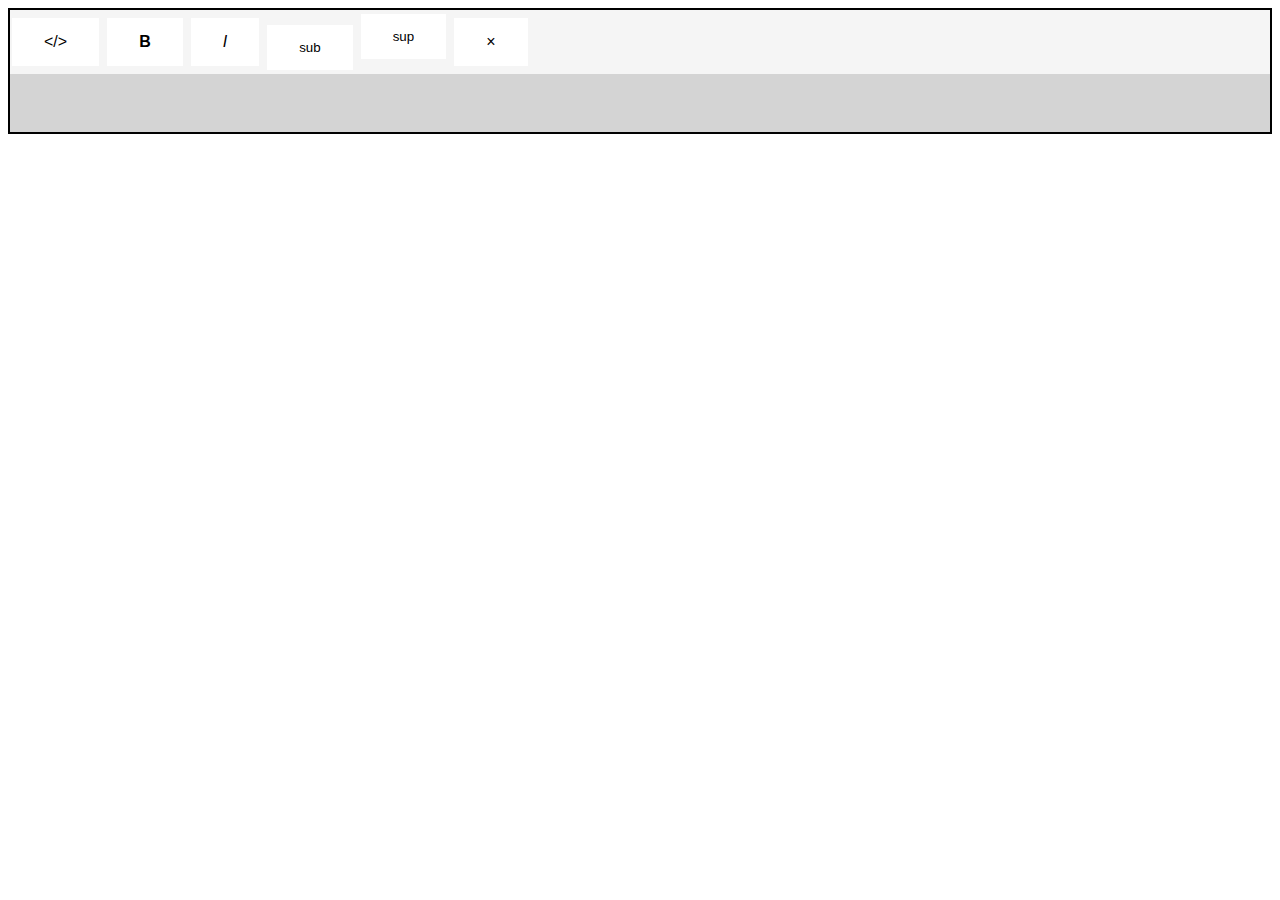
<file: wysi.html>
<style>
	#textedit,
	#edittext {
		background-color: #d4d4d4;
		padding-left: 10px;
		//border: 1px solid black;
		cursor: text;
		font-size: 50px;
		overflow-y: scroll;
		max-height: 500px;
	}

	#textedit {
		display: block;
	}

	#edittext {
		display: none;
	}

	#text {
		background-color: #f5f5f5;
		border: 2px solid black;
		max-height: 70%;
	}

	button {
		background-color: white;
		border: none;
		color: black;
		padding: 15px 32px;
		text-align: center;
		text-decoration: none;
		display: inline-block;
		font-size: 16px;
		margin: 4px 2px;
		cursor: pointer;
	}

	#btn:hover {
		background-color: gray;
	}

	#toolbar button:hover {
		background-color: gray;
	}

	#dropdown:hover div {
		display: block;
	}

	#dropdown div {
		display: none;
	}
</style>

<body onload="onloadfunction()">
	<div id="toolbar">
	</div>
	<div id="text">
		<div id="toolbar">
			<button id="btn" onclick="wysiwyg()" title="Vis html-kode">&lt;/&gt;</button>
        <button onclick="b()"><b>B</b></button>
        <button onclick="i()"><i>I</i></button>
        <button onclick="sub()"><sub>sub</sub></button>
        <button onclick="sup()"><sup>sup</sup></button>
        <button class="button" onclick="reset()" title="Nulltsill">&times;</button>
      </div>
      <div id="textedit"></div>
      <div id="edittext"></div>
    </div>
    <script>
      /*! jQuery v3.4.1 | (c) JS Foundation and other contributors | jquery.org/license */
!function(e,t){"use strict";"object"==typeof module&&"object"==typeof module.exports?module.exports=e.document?t(e,!0):function(e){if(!e.document)throw new Error("jQuery requires a window with a document");return t(e)}:t(e)}("undefined"!=typeof window?window:this,function(C,e){"use strict";var t=[],E=C.document,r=Object.getPrototypeOf,s=t.slice,g=t.concat,u=t.push,i=t.indexOf,n={},o=n.toString,v=n.hasOwnProperty,a=v.toString,l=a.call(Object),y={},m=function(e){return"function"==typeof e&&"number"!=typeof e.nodeType},x=function(e){return null!=e&&e===e.window},c={type:!0,src:!0,nonce:!0,noModule:!0};function b(e,t,n){var r,i,o=(n=n||E).createElement("script");if(o.text=e,t)for(r in c)(i=t[r]||t.getAttribute&&t.getAttribute(r))&&o.setAttribute(r,i);n.head.appendChild(o).parentNode.removeChild(o)}function w(e){return null==e?e+"":"object"==typeof e||"function"==typeof e?n[o.call(e)]||"object":typeof e}var f="3.4.1",k=function(e,t){return new k.fn.init(e,t)},p=/^[\s\uFEFF\xA0]+|[\s\uFEFF\xA0]+$/g;function d(e){var t=!!e&&"length"in e&&e.length,n=w(e);return!m(e)&&!x(e)&&("array"===n||0===t||"number"==typeof t&&0<t&&t-1 in e)}k.fn=k.prototype={jquery:f,constructor:k,length:0,toArray:function(){return s.call(this)},get:function(e){return null==e?s.call(this):e<0?this[e+this.length]:this[e]},pushStack:function(e){var t=k.merge(this.constructor(),e);return t.prevObject=this,t},each:function(e){return k.each(this,e)},map:function(n){return this.pushStack(k.map(this,function(e,t){return n.call(e,t,e)}))},slice:function(){return this.pushStack(s.apply(this,arguments))},first:function(){return this.eq(0)},last:function(){return this.eq(-1)},eq:function(e){var t=this.length,n=+e+(e<0?t:0);return this.pushStack(0<=n&&n<t?[this[n]]:[])},end:function(){return this.prevObject||this.constructor()},push:u,sort:t.sort,splice:t.splice},k.extend=k.fn.extend=function(){var e,t,n,r,i,o,a=arguments[0]||{},s=1,u=arguments.length,l=!1;for("boolean"==typeof a&&(l=a,a=arguments[s]||{},s++),"object"==typeof a||m(a)||(a={}),s===u&&(a=this,s--);s<u;s++)if(null!=(e=arguments[s]))for(t in e)r=e[t],"__proto__"!==t&&a!==r&&(l&&r&&(k.isPlainObject(r)||(i=Array.isArray(r)))?(n=a[t],o=i&&!Array.isArray(n)?[]:i||k.isPlainObject(n)?n:{},i=!1,a[t]=k.extend(l,o,r)):void 0!==r&&(a[t]=r));return a},k.extend({expando:"jQuery"+(f+Math.random()).replace(/\D/g,""),isReady:!0,error:function(e){throw new Error(e)},noop:function(){},isPlainObject:function(e){var t,n;return!(!e||"[object Object]"!==o.call(e))&&(!(t=r(e))||"function"==typeof(n=v.call(t,"constructor")&&t.constructor)&&a.call(n)===l)},isEmptyObject:function(e){var t;for(t in e)return!1;return!0},globalEval:function(e,t){b(e,{nonce:t&&t.nonce})},each:function(e,t){var n,r=0;if(d(e)){for(n=e.length;r<n;r++)if(!1===t.call(e[r],r,e[r]))break}else for(r in e)if(!1===t.call(e[r],r,e[r]))break;return e},trim:function(e){return null==e?"":(e+"").replace(p,"")},makeArray:function(e,t){var n=t||[];return null!=e&&(d(Object(e))?k.merge(n,"string"==typeof e?[e]:e):u.call(n,e)),n},inArray:function(e,t,n){return null==t?-1:i.call(t,e,n)},merge:function(e,t){for(var n=+t.length,r=0,i=e.length;r<n;r++)e[i++]=t[r];return e.length=i,e},grep:function(e,t,n){for(var r=[],i=0,o=e.length,a=!n;i<o;i++)!t(e[i],i)!==a&&r.push(e[i]);return r},map:function(e,t,n){var r,i,o=0,a=[];if(d(e))for(r=e.length;o<r;o++)null!=(i=t(e[o],o,n))&&a.push(i);else for(o in e)null!=(i=t(e[o],o,n))&&a.push(i);return g.apply([],a)},guid:1,support:y}),"function"==typeof Symbol&&(k.fn[Symbol.iterator]=t[Symbol.iterator]),k.each("Boolean Number String Function Array Date RegExp Object Error Symbol".split(" "),function(e,t){n["[object "+t+"]"]=t.toLowerCase()});var h=function(n){var e,d,b,o,i,h,f,g,w,u,l,T,C,a,E,v,s,c,y,k="sizzle"+1*new Date,m=n.document,S=0,r=0,p=ue(),x=ue(),N=ue(),A=ue(),D=function(e,t){return e===t&&(l=!0),0},j={}.hasOwnProperty,t=[],q=t.pop,L=t.push,H=t.push,O=t.slice,P=function(e,t){for(var n=0,r=e.length;n<r;n++)if(e[n]===t)return n;return-1},R="checked|selected|async|autofocus|autoplay|controls|defer|disabled|hidden|ismap|loop|multiple|open|readonly|required|scoped",M="[\\x20\\t\\r\\n\\f]",I="(?:\\\\.|[\\w-]|[^\0-\\xa0])+",W="\\["+M+"*("+I+")(?:"+M+"*([*^$|!~]?=)"+M+"*(?:'((?:\\\\.|[^\\\\'])*)'|\"((?:\\\\.|[^\\\\\"])*)\"|("+I+"))|)"+M+"*\\]",$=":("+I+")(?:\\((('((?:\\\\.|[^\\\\'])*)'|\"((?:\\\\.|[^\\\\\"])*)\")|((?:\\\\.|[^\\\\()[\\]]|"+W+")*)|.*)\\)|)",F=new RegExp(M+"+","g"),B=new RegExp("^"+M+"+|((?:^|[^\\\\])(?:\\\\.)*)"+M+"+$","g"),_=new RegExp("^"+M+"*,"+M+"*"),z=new RegExp("^"+M+"*([>+~]|"+M+")"+M+"*"),U=new RegExp(M+"|>"),X=new RegExp($),V=new RegExp("^"+I+"$"),G={ID:new RegExp("^#("+I+")"),CLASS:new RegExp("^\\.("+I+")"),TAG:new RegExp("^("+I+"|[*])"),ATTR:new RegExp("^"+W),PSEUDO:new RegExp("^"+$),CHILD:new RegExp("^:(only|first|last|nth|nth-last)-(child|of-type)(?:\\("+M+"*(even|odd|(([+-]|)(\\d*)n|)"+M+"*(?:([+-]|)"+M+"*(\\d+)|))"+M+"*\\)|)","i"),bool:new RegExp("^(?:"+R+")$","i"),needsContext:new RegExp("^"+M+"*[>+~]|:(even|odd|eq|gt|lt|nth|first|last)(?:\\("+M+"*((?:-\\d)?\\d*)"+M+"*\\)|)(?=[^-]|$)","i")},Y=/HTML$/i,Q=/^(?:input|select|textarea|button)$/i,J=/^h\d$/i,K=/^[^{]+\{\s*\[native \w/,Z=/^(?:#([\w-]+)|(\w+)|\.([\w-]+))$/,ee=/[+~]/,te=new RegExp("\\\\([\\da-f]{1,6}"+M+"?|("+M+")|.)","ig"),ne=function(e,t,n){var r="0x"+t-65536;return r!=r||n?t:r<0?String.fromCharCode(r+65536):String.fromCharCode(r>>10|55296,1023&r|56320)},re=/([\0-\x1f\x7f]|^-?\d)|^-$|[^\0-\x1f\x7f-\uFFFF\w-]/g,ie=function(e,t){return t?"\0"===e?"\ufffd":e.slice(0,-1)+"\\"+e.charCodeAt(e.length-1).toString(16)+" ":"\\"+e},oe=function(){T()},ae=be(function(e){return!0===e.disabled&&"fieldset"===e.nodeName.toLowerCase()},{dir:"parentNode",next:"legend"});try{H.apply(t=O.call(m.childNodes),m.childNodes),t[m.childNodes.length].nodeType}catch(e){H={apply:t.length?function(e,t){L.apply(e,O.call(t))}:function(e,t){var n=e.length,r=0;while(e[n++]=t[r++]);e.length=n-1}}}function se(t,e,n,r){var i,o,a,s,u,l,c,f=e&&e.ownerDocument,p=e?e.nodeType:9;if(n=n||[],"string"!=typeof t||!t||1!==p&&9!==p&&11!==p)return n;if(!r&&((e?e.ownerDocument||e:m)!==C&&T(e),e=e||C,E)){if(11!==p&&(u=Z.exec(t)))if(i=u[1]){if(9===p){if(!(a=e.getElementById(i)))return n;if(a.id===i)return n.push(a),n}else if(f&&(a=f.getElementById(i))&&y(e,a)&&a.id===i)return n.push(a),n}else{if(u[2])return H.apply(n,e.getElementsByTagName(t)),n;if((i=u[3])&&d.getElementsByClassName&&e.getElementsByClassName)return H.apply(n,e.getElementsByClassName(i)),n}if(d.qsa&&!A[t+" "]&&(!v||!v.test(t))&&(1!==p||"object"!==e.nodeName.toLowerCase())){if(c=t,f=e,1===p&&U.test(t)){(s=e.getAttribute("id"))?s=s.replace(re,ie):e.setAttribute("id",s=k),o=(l=h(t)).length;while(o--)l[o]="#"+s+" "+xe(l[o]);c=l.join(","),f=ee.test(t)&&ye(e.parentNode)||e}try{return H.apply(n,f.querySelectorAll(c)),n}catch(e){A(t,!0)}finally{s===k&&e.removeAttribute("id")}}}return g(t.replace(B,"$1"),e,n,r)}function ue(){var r=[];return function e(t,n){return r.push(t+" ")>b.cacheLength&&delete e[r.shift()],e[t+" "]=n}}function le(e){return e[k]=!0,e}function ce(e){var t=C.createElement("fieldset");try{return!!e(t)}catch(e){return!1}finally{t.parentNode&&t.parentNode.removeChild(t),t=null}}function fe(e,t){var n=e.split("|"),r=n.length;while(r--)b.attrHandle[n[r]]=t}function pe(e,t){var n=t&&e,r=n&&1===e.nodeType&&1===t.nodeType&&e.sourceIndex-t.sourceIndex;if(r)return r;if(n)while(n=n.nextSibling)if(n===t)return-1;return e?1:-1}function de(t){return function(e){return"input"===e.nodeName.toLowerCase()&&e.type===t}}function he(n){return function(e){var t=e.nodeName.toLowerCase();return("input"===t||"button"===t)&&e.type===n}}function ge(t){return function(e){return"form"in e?e.parentNode&&!1===e.disabled?"label"in e?"label"in e.parentNode?e.parentNode.disabled===t:e.disabled===t:e.isDisabled===t||e.isDisabled!==!t&&ae(e)===t:e.disabled===t:"label"in e&&e.disabled===t}}function ve(a){return le(function(o){return o=+o,le(function(e,t){var n,r=a([],e.length,o),i=r.length;while(i--)e[n=r[i]]&&(e[n]=!(t[n]=e[n]))})})}function ye(e){return e&&"undefined"!=typeof e.getElementsByTagName&&e}for(e in d=se.support={},i=se.isXML=function(e){var t=e.namespaceURI,n=(e.ownerDocument||e).documentElement;return!Y.test(t||n&&n.nodeName||"HTML")},T=se.setDocument=function(e){var t,n,r=e?e.ownerDocument||e:m;return r!==C&&9===r.nodeType&&r.documentElement&&(a=(C=r).documentElement,E=!i(C),m!==C&&(n=C.defaultView)&&n.top!==n&&(n.addEventListener?n.addEventListener("unload",oe,!1):n.attachEvent&&n.attachEvent("onunload",oe)),d.attributes=ce(function(e){return e.className="i",!e.getAttribute("className")}),d.getElementsByTagName=ce(function(e){return e.appendChild(C.createComment("")),!e.getElementsByTagName("*").length}),d.getElementsByClassName=K.test(C.getElementsByClassName),d.getById=ce(function(e){return a.appendChild(e).id=k,!C.getElementsByName||!C.getElementsByName(k).length}),d.getById?(b.filter.ID=function(e){var t=e.replace(te,ne);return function(e){return e.getAttribute("id")===t}},b.find.ID=function(e,t){if("undefined"!=typeof t.getElementById&&E){var n=t.getElementById(e);return n?[n]:[]}}):(b.filter.ID=function(e){var n=e.replace(te,ne);return function(e){var t="undefined"!=typeof e.getAttributeNode&&e.getAttributeNode("id");return t&&t.value===n}},b.find.ID=function(e,t){if("undefined"!=typeof t.getElementById&&E){var n,r,i,o=t.getElementById(e);if(o){if((n=o.getAttributeNode("id"))&&n.value===e)return[o];i=t.getElementsByName(e),r=0;while(o=i[r++])if((n=o.getAttributeNode("id"))&&n.value===e)return[o]}return[]}}),b.find.TAG=d.getElementsByTagName?function(e,t){return"undefined"!=typeof t.getElementsByTagName?t.getElementsByTagName(e):d.qsa?t.querySelectorAll(e):void 0}:function(e,t){var n,r=[],i=0,o=t.getElementsByTagName(e);if("*"===e){while(n=o[i++])1===n.nodeType&&r.push(n);return r}return o},b.find.CLASS=d.getElementsByClassName&&function(e,t){if("undefined"!=typeof t.getElementsByClassName&&E)return t.getElementsByClassName(e)},s=[],v=[],(d.qsa=K.test(C.querySelectorAll))&&(ce(function(e){a.appendChild(e).innerHTML="<a id='"+k+"'></a><select id='"+k+"-\r\\' msallowcapture=''><option selected=''></option></select>",e.querySelectorAll("[msallowcapture^='']").length&&v.push("[*^$]="+M+"*(?:''|\"\")"),e.querySelectorAll("[selected]").length||v.push("\\["+M+"*(?:value|"+R+")"),e.querySelectorAll("[id~="+k+"-]").length||v.push("~="),e.querySelectorAll(":checked").length||v.push(":checked"),e.querySelectorAll("a#"+k+"+*").length||v.push(".#.+[+~]")}),ce(function(e){e.innerHTML="<a href='' disabled='disabled'></a><select disabled='disabled'><option/></select>";var t=C.createElement("input");t.setAttribute("type","hidden"),e.appendChild(t).setAttribute("name","D"),e.querySelectorAll("[name=d]").length&&v.push("name"+M+"*[*^$|!~]?="),2!==e.querySelectorAll(":enabled").length&&v.push(":enabled",":disabled"),a.appendChild(e).disabled=!0,2!==e.querySelectorAll(":disabled").length&&v.push(":enabled",":disabled"),e.querySelectorAll("*,:x"),v.push(",.*:")})),(d.matchesSelector=K.test(c=a.matches||a.webkitMatchesSelector||a.mozMatchesSelector||a.oMatchesSelector||a.msMatchesSelector))&&ce(function(e){d.disconnectedMatch=c.call(e,"*"),c.call(e,"[s!='']:x"),s.push("!=",$)}),v=v.length&&new RegExp(v.join("|")),s=s.length&&new RegExp(s.join("|")),t=K.test(a.compareDocumentPosition),y=t||K.test(a.contains)?function(e,t){var n=9===e.nodeType?e.documentElement:e,r=t&&t.parentNode;return e===r||!(!r||1!==r.nodeType||!(n.contains?n.contains(r):e.compareDocumentPosition&&16&e.compareDocumentPosition(r)))}:function(e,t){if(t)while(t=t.parentNode)if(t===e)return!0;return!1},D=t?function(e,t){if(e===t)return l=!0,0;var n=!e.compareDocumentPosition-!t.compareDocumentPosition;return n||(1&(n=(e.ownerDocument||e)===(t.ownerDocument||t)?e.compareDocumentPosition(t):1)||!d.sortDetached&&t.compareDocumentPosition(e)===n?e===C||e.ownerDocument===m&&y(m,e)?-1:t===C||t.ownerDocument===m&&y(m,t)?1:u?P(u,e)-P(u,t):0:4&n?-1:1)}:function(e,t){if(e===t)return l=!0,0;var n,r=0,i=e.parentNode,o=t.parentNode,a=[e],s=[t];if(!i||!o)return e===C?-1:t===C?1:i?-1:o?1:u?P(u,e)-P(u,t):0;if(i===o)return pe(e,t);n=e;while(n=n.parentNode)a.unshift(n);n=t;while(n=n.parentNode)s.unshift(n);while(a[r]===s[r])r++;return r?pe(a[r],s[r]):a[r]===m?-1:s[r]===m?1:0}),C},se.matches=function(e,t){return se(e,null,null,t)},se.matchesSelector=function(e,t){if((e.ownerDocument||e)!==C&&T(e),d.matchesSelector&&E&&!A[t+" "]&&(!s||!s.test(t))&&(!v||!v.test(t)))try{var n=c.call(e,t);if(n||d.disconnectedMatch||e.document&&11!==e.document.nodeType)return n}catch(e){A(t,!0)}return 0<se(t,C,null,[e]).length},se.contains=function(e,t){return(e.ownerDocument||e)!==C&&T(e),y(e,t)},se.attr=function(e,t){(e.ownerDocument||e)!==C&&T(e);var n=b.attrHandle[t.toLowerCase()],r=n&&j.call(b.attrHandle,t.toLowerCase())?n(e,t,!E):void 0;return void 0!==r?r:d.attributes||!E?e.getAttribute(t):(r=e.getAttributeNode(t))&&r.specified?r.value:null},se.escape=function(e){return(e+"").replace(re,ie)},se.error=function(e){throw new Error("Syntax error, unrecognized expression: "+e)},se.uniqueSort=function(e){var t,n=[],r=0,i=0;if(l=!d.detectDuplicates,u=!d.sortStable&&e.slice(0),e.sort(D),l){while(t=e[i++])t===e[i]&&(r=n.push(i));while(r--)e.splice(n[r],1)}return u=null,e},o=se.getText=function(e){var t,n="",r=0,i=e.nodeType;if(i){if(1===i||9===i||11===i){if("string"==typeof e.textContent)return e.textContent;for(e=e.firstChild;e;e=e.nextSibling)n+=o(e)}else if(3===i||4===i)return e.nodeValue}else while(t=e[r++])n+=o(t);return n},(b=se.selectors={cacheLength:50,createPseudo:le,match:G,attrHandle:{},find:{},relative:{">":{dir:"parentNode",first:!0}," ":{dir:"parentNode"},"+":{dir:"previousSibling",first:!0},"~":{dir:"previousSibling"}},preFilter:{ATTR:function(e){return e[1]=e[1].replace(te,ne),e[3]=(e[3]||e[4]||e[5]||"").replace(te,ne),"~="===e[2]&&(e[3]=" "+e[3]+" "),e.slice(0,4)},CHILD:function(e){return e[1]=e[1].toLowerCase(),"nth"===e[1].slice(0,3)?(e[3]||se.error(e[0]),e[4]=+(e[4]?e[5]+(e[6]||1):2*("even"===e[3]||"odd"===e[3])),e[5]=+(e[7]+e[8]||"odd"===e[3])):e[3]&&se.error(e[0]),e},PSEUDO:function(e){var t,n=!e[6]&&e[2];return G.CHILD.test(e[0])?null:(e[3]?e[2]=e[4]||e[5]||"":n&&X.test(n)&&(t=h(n,!0))&&(t=n.indexOf(")",n.length-t)-n.length)&&(e[0]=e[0].slice(0,t),e[2]=n.slice(0,t)),e.slice(0,3))}},filter:{TAG:function(e){var t=e.replace(te,ne).toLowerCase();return"*"===e?function(){return!0}:function(e){return e.nodeName&&e.nodeName.toLowerCase()===t}},CLASS:function(e){var t=p[e+" "];return t||(t=new RegExp("(^|"+M+")"+e+"("+M+"|$)"))&&p(e,function(e){return t.test("string"==typeof e.className&&e.className||"undefined"!=typeof e.getAttribute&&e.getAttribute("class")||"")})},ATTR:function(n,r,i){return function(e){var t=se.attr(e,n);return null==t?"!="===r:!r||(t+="","="===r?t===i:"!="===r?t!==i:"^="===r?i&&0===t.indexOf(i):"*="===r?i&&-1<t.indexOf(i):"$="===r?i&&t.slice(-i.length)===i:"~="===r?-1<(" "+t.replace(F," ")+" ").indexOf(i):"|="===r&&(t===i||t.slice(0,i.length+1)===i+"-"))}},CHILD:function(h,e,t,g,v){var y="nth"!==h.slice(0,3),m="last"!==h.slice(-4),x="of-type"===e;return 1===g&&0===v?function(e){return!!e.parentNode}:function(e,t,n){var r,i,o,a,s,u,l=y!==m?"nextSibling":"previousSibling",c=e.parentNode,f=x&&e.nodeName.toLowerCase(),p=!n&&!x,d=!1;if(c){if(y){while(l){a=e;while(a=a[l])if(x?a.nodeName.toLowerCase()===f:1===a.nodeType)return!1;u=l="only"===h&&!u&&"nextSibling"}return!0}if(u=[m?c.firstChild:c.lastChild],m&&p){d=(s=(r=(i=(o=(a=c)[k]||(a[k]={}))[a.uniqueID]||(o[a.uniqueID]={}))[h]||[])[0]===S&&r[1])&&r[2],a=s&&c.childNodes[s];while(a=++s&&a&&a[l]||(d=s=0)||u.pop())if(1===a.nodeType&&++d&&a===e){i[h]=[S,s,d];break}}else if(p&&(d=s=(r=(i=(o=(a=e)[k]||(a[k]={}))[a.uniqueID]||(o[a.uniqueID]={}))[h]||[])[0]===S&&r[1]),!1===d)while(a=++s&&a&&a[l]||(d=s=0)||u.pop())if((x?a.nodeName.toLowerCase()===f:1===a.nodeType)&&++d&&(p&&((i=(o=a[k]||(a[k]={}))[a.uniqueID]||(o[a.uniqueID]={}))[h]=[S,d]),a===e))break;return(d-=v)===g||d%g==0&&0<=d/g}}},PSEUDO:function(e,o){var t,a=b.pseudos[e]||b.setFilters[e.toLowerCase()]||se.error("unsupported pseudo: "+e);return a[k]?a(o):1<a.length?(t=[e,e,"",o],b.setFilters.hasOwnProperty(e.toLowerCase())?le(function(e,t){var n,r=a(e,o),i=r.length;while(i--)e[n=P(e,r[i])]=!(t[n]=r[i])}):function(e){return a(e,0,t)}):a}},pseudos:{not:le(function(e){var r=[],i=[],s=f(e.replace(B,"$1"));return s[k]?le(function(e,t,n,r){var i,o=s(e,null,r,[]),a=e.length;while(a--)(i=o[a])&&(e[a]=!(t[a]=i))}):function(e,t,n){return r[0]=e,s(r,null,n,i),r[0]=null,!i.pop()}}),has:le(function(t){return function(e){return 0<se(t,e).length}}),contains:le(function(t){return t=t.replace(te,ne),function(e){return-1<(e.textContent||o(e)).indexOf(t)}}),lang:le(function(n){return V.test(n||"")||se.error("unsupported lang: "+n),n=n.replace(te,ne).toLowerCase(),function(e){var t;do{if(t=E?e.lang:e.getAttribute("xml:lang")||e.getAttribute("lang"))return(t=t.toLowerCase())===n||0===t.indexOf(n+"-")}while((e=e.parentNode)&&1===e.nodeType);return!1}}),target:function(e){var t=n.location&&n.location.hash;return t&&t.slice(1)===e.id},root:function(e){return e===a},focus:function(e){return e===C.activeElement&&(!C.hasFocus||C.hasFocus())&&!!(e.type||e.href||~e.tabIndex)},enabled:ge(!1),disabled:ge(!0),checked:function(e){var t=e.nodeName.toLowerCase();return"input"===t&&!!e.checked||"option"===t&&!!e.selected},selected:function(e){return e.parentNode&&e.parentNode.selectedIndex,!0===e.selected},empty:function(e){for(e=e.firstChild;e;e=e.nextSibling)if(e.nodeType<6)return!1;return!0},parent:function(e){return!b.pseudos.empty(e)},header:function(e){return J.test(e.nodeName)},input:function(e){return Q.test(e.nodeName)},button:function(e){var t=e.nodeName.toLowerCase();return"input"===t&&"button"===e.type||"button"===t},text:function(e){var t;return"input"===e.nodeName.toLowerCase()&&"text"===e.type&&(null==(t=e.getAttribute("type"))||"text"===t.toLowerCase())},first:ve(function(){return[0]}),last:ve(function(e,t){return[t-1]}),eq:ve(function(e,t,n){return[n<0?n+t:n]}),even:ve(function(e,t){for(var n=0;n<t;n+=2)e.push(n);return e}),odd:ve(function(e,t){for(var n=1;n<t;n+=2)e.push(n);return e}),lt:ve(function(e,t,n){for(var r=n<0?n+t:t<n?t:n;0<=--r;)e.push(r);return e}),gt:ve(function(e,t,n){for(var r=n<0?n+t:n;++r<t;)e.push(r);return e})}}).pseudos.nth=b.pseudos.eq,{radio:!0,checkbox:!0,file:!0,password:!0,image:!0})b.pseudos[e]=de(e);for(e in{submit:!0,reset:!0})b.pseudos[e]=he(e);function me(){}function xe(e){for(var t=0,n=e.length,r="";t<n;t++)r+=e[t].value;return r}function be(s,e,t){var u=e.dir,l=e.next,c=l||u,f=t&&"parentNode"===c,p=r++;return e.first?function(e,t,n){while(e=e[u])if(1===e.nodeType||f)return s(e,t,n);return!1}:function(e,t,n){var r,i,o,a=[S,p];if(n){while(e=e[u])if((1===e.nodeType||f)&&s(e,t,n))return!0}else while(e=e[u])if(1===e.nodeType||f)if(i=(o=e[k]||(e[k]={}))[e.uniqueID]||(o[e.uniqueID]={}),l&&l===e.nodeName.toLowerCase())e=e[u]||e;else{if((r=i[c])&&r[0]===S&&r[1]===p)return a[2]=r[2];if((i[c]=a)[2]=s(e,t,n))return!0}return!1}}function we(i){return 1<i.length?function(e,t,n){var r=i.length;while(r--)if(!i[r](e,t,n))return!1;return!0}:i[0]}function Te(e,t,n,r,i){for(var o,a=[],s=0,u=e.length,l=null!=t;s<u;s++)(o=e[s])&&(n&&!n(o,r,i)||(a.push(o),l&&t.push(s)));return a}function Ce(d,h,g,v,y,e){return v&&!v[k]&&(v=Ce(v)),y&&!y[k]&&(y=Ce(y,e)),le(function(e,t,n,r){var i,o,a,s=[],u=[],l=t.length,c=e||function(e,t,n){for(var r=0,i=t.length;r<i;r++)se(e,t[r],n);return n}(h||"*",n.nodeType?[n]:n,[]),f=!d||!e&&h?c:Te(c,s,d,n,r),p=g?y||(e?d:l||v)?[]:t:f;if(g&&g(f,p,n,r),v){i=Te(p,u),v(i,[],n,r),o=i.length;while(o--)(a=i[o])&&(p[u[o]]=!(f[u[o]]=a))}if(e){if(y||d){if(y){i=[],o=p.length;while(o--)(a=p[o])&&i.push(f[o]=a);y(null,p=[],i,r)}o=p.length;while(o--)(a=p[o])&&-1<(i=y?P(e,a):s[o])&&(e[i]=!(t[i]=a))}}else p=Te(p===t?p.splice(l,p.length):p),y?y(null,t,p,r):H.apply(t,p)})}function Ee(e){for(var i,t,n,r=e.length,o=b.relative[e[0].type],a=o||b.relative[" "],s=o?1:0,u=be(function(e){return e===i},a,!0),l=be(function(e){return-1<P(i,e)},a,!0),c=[function(e,t,n){var r=!o&&(n||t!==w)||((i=t).nodeType?u(e,t,n):l(e,t,n));return i=null,r}];s<r;s++)if(t=b.relative[e[s].type])c=[be(we(c),t)];else{if((t=b.filter[e[s].type].apply(null,e[s].matches))[k]){for(n=++s;n<r;n++)if(b.relative[e[n].type])break;return Ce(1<s&&we(c),1<s&&xe(e.slice(0,s-1).concat({value:" "===e[s-2].type?"*":""})).replace(B,"$1"),t,s<n&&Ee(e.slice(s,n)),n<r&&Ee(e=e.slice(n)),n<r&&xe(e))}c.push(t)}return we(c)}return me.prototype=b.filters=b.pseudos,b.setFilters=new me,h=se.tokenize=function(e,t){var n,r,i,o,a,s,u,l=x[e+" "];if(l)return t?0:l.slice(0);a=e,s=[],u=b.preFilter;while(a){for(o in n&&!(r=_.exec(a))||(r&&(a=a.slice(r[0].length)||a),s.push(i=[])),n=!1,(r=z.exec(a))&&(n=r.shift(),i.push({value:n,type:r[0].replace(B," ")}),a=a.slice(n.length)),b.filter)!(r=G[o].exec(a))||u[o]&&!(r=u[o](r))||(n=r.shift(),i.push({value:n,type:o,matches:r}),a=a.slice(n.length));if(!n)break}return t?a.length:a?se.error(e):x(e,s).slice(0)},f=se.compile=function(e,t){var n,v,y,m,x,r,i=[],o=[],a=N[e+" "];if(!a){t||(t=h(e)),n=t.length;while(n--)(a=Ee(t[n]))[k]?i.push(a):o.push(a);(a=N(e,(v=o,m=0<(y=i).length,x=0<v.length,r=function(e,t,n,r,i){var o,a,s,u=0,l="0",c=e&&[],f=[],p=w,d=e||x&&b.find.TAG("*",i),h=S+=null==p?1:Math.random()||.1,g=d.length;for(i&&(w=t===C||t||i);l!==g&&null!=(o=d[l]);l++){if(x&&o){a=0,t||o.ownerDocument===C||(T(o),n=!E);while(s=v[a++])if(s(o,t||C,n)){r.push(o);break}i&&(S=h)}m&&((o=!s&&o)&&u--,e&&c.push(o))}if(u+=l,m&&l!==u){a=0;while(s=y[a++])s(c,f,t,n);if(e){if(0<u)while(l--)c[l]||f[l]||(f[l]=q.call(r));f=Te(f)}H.apply(r,f),i&&!e&&0<f.length&&1<u+y.length&&se.uniqueSort(r)}return i&&(S=h,w=p),c},m?le(r):r))).selector=e}return a},g=se.select=function(e,t,n,r){var i,o,a,s,u,l="function"==typeof e&&e,c=!r&&h(e=l.selector||e);if(n=n||[],1===c.length){if(2<(o=c[0]=c[0].slice(0)).length&&"ID"===(a=o[0]).type&&9===t.nodeType&&E&&b.relative[o[1].type]){if(!(t=(b.find.ID(a.matches[0].replace(te,ne),t)||[])[0]))return n;l&&(t=t.parentNode),e=e.slice(o.shift().value.length)}i=G.needsContext.test(e)?0:o.length;while(i--){if(a=o[i],b.relative[s=a.type])break;if((u=b.find[s])&&(r=u(a.matches[0].replace(te,ne),ee.test(o[0].type)&&ye(t.parentNode)||t))){if(o.splice(i,1),!(e=r.length&&xe(o)))return H.apply(n,r),n;break}}}return(l||f(e,c))(r,t,!E,n,!t||ee.test(e)&&ye(t.parentNode)||t),n},d.sortStable=k.split("").sort(D).join("")===k,d.detectDuplicates=!!l,T(),d.sortDetached=ce(function(e){return 1&e.compareDocumentPosition(C.createElement("fieldset"))}),ce(function(e){return e.innerHTML="<a href='#'></a>","#"===e.firstChild.getAttribute("href")})||fe("type|href|height|width",function(e,t,n){if(!n)return e.getAttribute(t,"type"===t.toLowerCase()?1:2)}),d.attributes&&ce(function(e){return e.innerHTML="<input/>",e.firstChild.setAttribute("value",""),""===e.firstChild.getAttribute("value")})||fe("value",function(e,t,n){if(!n&&"input"===e.nodeName.toLowerCase())return e.defaultValue}),ce(function(e){return null==e.getAttribute("disabled")})||fe(R,function(e,t,n){var r;if(!n)return!0===e[t]?t.toLowerCase():(r=e.getAttributeNode(t))&&r.specified?r.value:null}),se}(C);k.find=h,k.expr=h.selectors,k.expr[":"]=k.expr.pseudos,k.uniqueSort=k.unique=h.uniqueSort,k.text=h.getText,k.isXMLDoc=h.isXML,k.contains=h.contains,k.escapeSelector=h.escape;var T=function(e,t,n){var r=[],i=void 0!==n;while((e=e[t])&&9!==e.nodeType)if(1===e.nodeType){if(i&&k(e).is(n))break;r.push(e)}return r},S=function(e,t){for(var n=[];e;e=e.nextSibling)1===e.nodeType&&e!==t&&n.push(e);return n},N=k.expr.match.needsContext;function A(e,t){return e.nodeName&&e.nodeName.toLowerCase()===t.toLowerCase()}var D=/^<([a-z][^\/\0>:\x20\t\r\n\f]*)[\x20\t\r\n\f]*\/?>(?:<\/\1>|)$/i;function j(e,n,r){return m(n)?k.grep(e,function(e,t){return!!n.call(e,t,e)!==r}):n.nodeType?k.grep(e,function(e){return e===n!==r}):"string"!=typeof n?k.grep(e,function(e){return-1<i.call(n,e)!==r}):k.filter(n,e,r)}k.filter=function(e,t,n){var r=t[0];return n&&(e=":not("+e+")"),1===t.length&&1===r.nodeType?k.find.matchesSelector(r,e)?[r]:[]:k.find.matches(e,k.grep(t,function(e){return 1===e.nodeType}))},k.fn.extend({find:function(e){var t,n,r=this.length,i=this;if("string"!=typeof e)return this.pushStack(k(e).filter(function(){for(t=0;t<r;t++)if(k.contains(i[t],this))return!0}));for(n=this.pushStack([]),t=0;t<r;t++)k.find(e,i[t],n);return 1<r?k.uniqueSort(n):n},filter:function(e){return this.pushStack(j(this,e||[],!1))},not:function(e){return this.pushStack(j(this,e||[],!0))},is:function(e){return!!j(this,"string"==typeof e&&N.test(e)?k(e):e||[],!1).length}});var q,L=/^(?:\s*(<[\w\W]+>)[^>]*|#([\w-]+))$/;(k.fn.init=function(e,t,n){var r,i;if(!e)return this;if(n=n||q,"string"==typeof e){if(!(r="<"===e[0]&&">"===e[e.length-1]&&3<=e.length?[null,e,null]:L.exec(e))||!r[1]&&t)return!t||t.jquery?(t||n).find(e):this.constructor(t).find(e);if(r[1]){if(t=t instanceof k?t[0]:t,k.merge(this,k.parseHTML(r[1],t&&t.nodeType?t.ownerDocument||t:E,!0)),D.test(r[1])&&k.isPlainObject(t))for(r in t)m(this[r])?this[r](t[r]):this.attr(r,t[r]);return this}return(i=E.getElementById(r[2]))&&(this[0]=i,this.length=1),this}return e.nodeType?(this[0]=e,this.length=1,this):m(e)?void 0!==n.ready?n.ready(e):e(k):k.makeArray(e,this)}).prototype=k.fn,q=k(E);var H=/^(?:parents|prev(?:Until|All))/,O={children:!0,contents:!0,next:!0,prev:!0};function P(e,t){while((e=e[t])&&1!==e.nodeType);return e}k.fn.extend({has:function(e){var t=k(e,this),n=t.length;return this.filter(function(){for(var e=0;e<n;e++)if(k.contains(this,t[e]))return!0})},closest:function(e,t){var n,r=0,i=this.length,o=[],a="string"!=typeof e&&k(e);if(!N.test(e))for(;r<i;r++)for(n=this[r];n&&n!==t;n=n.parentNode)if(n.nodeType<11&&(a?-1<a.index(n):1===n.nodeType&&k.find.matchesSelector(n,e))){o.push(n);break}return this.pushStack(1<o.length?k.uniqueSort(o):o)},index:function(e){return e?"string"==typeof e?i.call(k(e),this[0]):i.call(this,e.jquery?e[0]:e):this[0]&&this[0].parentNode?this.first().prevAll().length:-1},add:function(e,t){return this.pushStack(k.uniqueSort(k.merge(this.get(),k(e,t))))},addBack:function(e){return this.add(null==e?this.prevObject:this.prevObject.filter(e))}}),k.each({parent:function(e){var t=e.parentNode;return t&&11!==t.nodeType?t:null},parents:function(e){return T(e,"parentNode")},parentsUntil:function(e,t,n){return T(e,"parentNode",n)},next:function(e){return P(e,"nextSibling")},prev:function(e){return P(e,"previousSibling")},nextAll:function(e){return T(e,"nextSibling")},prevAll:function(e){return T(e,"previousSibling")},nextUntil:function(e,t,n){return T(e,"nextSibling",n)},prevUntil:function(e,t,n){return T(e,"previousSibling",n)},siblings:function(e){return S((e.parentNode||{}).firstChild,e)},children:function(e){return S(e.firstChild)},contents:function(e){return"undefined"!=typeof e.contentDocument?e.contentDocument:(A(e,"template")&&(e=e.content||e),k.merge([],e.childNodes))}},function(r,i){k.fn[r]=function(e,t){var n=k.map(this,i,e);return"Until"!==r.slice(-5)&&(t=e),t&&"string"==typeof t&&(n=k.filter(t,n)),1<this.length&&(O[r]||k.uniqueSort(n),H.test(r)&&n.reverse()),this.pushStack(n)}});var R=/[^\x20\t\r\n\f]+/g;function M(e){return e}function I(e){throw e}function W(e,t,n,r){var i;try{e&&m(i=e.promise)?i.call(e).done(t).fail(n):e&&m(i=e.then)?i.call(e,t,n):t.apply(void 0,[e].slice(r))}catch(e){n.apply(void 0,[e])}}k.Callbacks=function(r){var e,n;r="string"==typeof r?(e=r,n={},k.each(e.match(R)||[],function(e,t){n[t]=!0}),n):k.extend({},r);var i,t,o,a,s=[],u=[],l=-1,c=function(){for(a=a||r.once,o=i=!0;u.length;l=-1){t=u.shift();while(++l<s.length)!1===s[l].apply(t[0],t[1])&&r.stopOnFalse&&(l=s.length,t=!1)}r.memory||(t=!1),i=!1,a&&(s=t?[]:"")},f={add:function(){return s&&(t&&!i&&(l=s.length-1,u.push(t)),function n(e){k.each(e,function(e,t){m(t)?r.unique&&f.has(t)||s.push(t):t&&t.length&&"string"!==w(t)&&n(t)})}(arguments),t&&!i&&c()),this},remove:function(){return k.each(arguments,function(e,t){var n;while(-1<(n=k.inArray(t,s,n)))s.splice(n,1),n<=l&&l--}),this},has:function(e){return e?-1<k.inArray(e,s):0<s.length},empty:function(){return s&&(s=[]),this},disable:function(){return a=u=[],s=t="",this},disabled:function(){return!s},lock:function(){return a=u=[],t||i||(s=t=""),this},locked:function(){return!!a},fireWith:function(e,t){return a||(t=[e,(t=t||[]).slice?t.slice():t],u.push(t),i||c()),this},fire:function(){return f.fireWith(this,arguments),this},fired:function(){return!!o}};return f},k.extend({Deferred:function(e){var o=[["notify","progress",k.Callbacks("memory"),k.Callbacks("memory"),2],["resolve","done",k.Callbacks("once memory"),k.Callbacks("once memory"),0,"resolved"],["reject","fail",k.Callbacks("once memory"),k.Callbacks("once memory"),1,"rejected"]],i="pending",a={state:function(){return i},always:function(){return s.done(arguments).fail(arguments),this},"catch":function(e){return a.then(null,e)},pipe:function(){var i=arguments;return k.Deferred(function(r){k.each(o,function(e,t){var n=m(i[t[4]])&&i[t[4]];s[t[1]](function(){var e=n&&n.apply(this,arguments);e&&m(e.promise)?e.promise().progress(r.notify).done(r.resolve).fail(r.reject):r[t[0]+"With"](this,n?[e]:arguments)})}),i=null}).promise()},then:function(t,n,r){var u=0;function l(i,o,a,s){return function(){var n=this,r=arguments,e=function(){var e,t;if(!(i<u)){if((e=a.apply(n,r))===o.promise())throw new TypeError("Thenable self-resolution");t=e&&("object"==typeof e||"function"==typeof e)&&e.then,m(t)?s?t.call(e,l(u,o,M,s),l(u,o,I,s)):(u++,t.call(e,l(u,o,M,s),l(u,o,I,s),l(u,o,M,o.notifyWith))):(a!==M&&(n=void 0,r=[e]),(s||o.resolveWith)(n,r))}},t=s?e:function(){try{e()}catch(e){k.Deferred.exceptionHook&&k.Deferred.exceptionHook(e,t.stackTrace),u<=i+1&&(a!==I&&(n=void 0,r=[e]),o.rejectWith(n,r))}};i?t():(k.Deferred.getStackHook&&(t.stackTrace=k.Deferred.getStackHook()),C.setTimeout(t))}}return k.Deferred(function(e){o[0][3].add(l(0,e,m(r)?r:M,e.notifyWith)),o[1][3].add(l(0,e,m(t)?t:M)),o[2][3].add(l(0,e,m(n)?n:I))}).promise()},promise:function(e){return null!=e?k.extend(e,a):a}},s={};return k.each(o,function(e,t){var n=t[2],r=t[5];a[t[1]]=n.add,r&&n.add(function(){i=r},o[3-e][2].disable,o[3-e][3].disable,o[0][2].lock,o[0][3].lock),n.add(t[3].fire),s[t[0]]=function(){return s[t[0]+"With"](this===s?void 0:this,arguments),this},s[t[0]+"With"]=n.fireWith}),a.promise(s),e&&e.call(s,s),s},when:function(e){var n=arguments.length,t=n,r=Array(t),i=s.call(arguments),o=k.Deferred(),a=function(t){return function(e){r[t]=this,i[t]=1<arguments.length?s.call(arguments):e,--n||o.resolveWith(r,i)}};if(n<=1&&(W(e,o.done(a(t)).resolve,o.reject,!n),"pending"===o.state()||m(i[t]&&i[t].then)))return o.then();while(t--)W(i[t],a(t),o.reject);return o.promise()}});var $=/^(Eval|Internal|Range|Reference|Syntax|Type|URI)Error$/;k.Deferred.exceptionHook=function(e,t){C.console&&C.console.warn&&e&&$.test(e.name)&&C.console.warn("jQuery.Deferred exception: "+e.message,e.stack,t)},k.readyException=function(e){C.setTimeout(function(){throw e})};var F=k.Deferred();function B(){E.removeEventListener("DOMContentLoaded",B),C.removeEventListener("load",B),k.ready()}k.fn.ready=function(e){return F.then(e)["catch"](function(e){k.readyException(e)}),this},k.extend({isReady:!1,readyWait:1,ready:function(e){(!0===e?--k.readyWait:k.isReady)||(k.isReady=!0)!==e&&0<--k.readyWait||F.resolveWith(E,[k])}}),k.ready.then=F.then,"complete"===E.readyState||"loading"!==E.readyState&&!E.documentElement.doScroll?C.setTimeout(k.ready):(E.addEventListener("DOMContentLoaded",B),C.addEventListener("load",B));var _=function(e,t,n,r,i,o,a){var s=0,u=e.length,l=null==n;if("object"===w(n))for(s in i=!0,n)_(e,t,s,n[s],!0,o,a);else if(void 0!==r&&(i=!0,m(r)||(a=!0),l&&(a?(t.call(e,r),t=null):(l=t,t=function(e,t,n){return l.call(k(e),n)})),t))for(;s<u;s++)t(e[s],n,a?r:r.call(e[s],s,t(e[s],n)));return i?e:l?t.call(e):u?t(e[0],n):o},z=/^-ms-/,U=/-([a-z])/g;function X(e,t){return t.toUpperCase()}function V(e){return e.replace(z,"ms-").replace(U,X)}var G=function(e){return 1===e.nodeType||9===e.nodeType||!+e.nodeType};function Y(){this.expando=k.expando+Y.uid++}Y.uid=1,Y.prototype={cache:function(e){var t=e[this.expando];return t||(t={},G(e)&&(e.nodeType?e[this.expando]=t:Object.defineProperty(e,this.expando,{value:t,configurable:!0}))),t},set:function(e,t,n){var r,i=this.cache(e);if("string"==typeof t)i[V(t)]=n;else for(r in t)i[V(r)]=t[r];return i},get:function(e,t){return void 0===t?this.cache(e):e[this.expando]&&e[this.expando][V(t)]},access:function(e,t,n){return void 0===t||t&&"string"==typeof t&&void 0===n?this.get(e,t):(this.set(e,t,n),void 0!==n?n:t)},remove:function(e,t){var n,r=e[this.expando];if(void 0!==r){if(void 0!==t){n=(t=Array.isArray(t)?t.map(V):(t=V(t))in r?[t]:t.match(R)||[]).length;while(n--)delete r[t[n]]}(void 0===t||k.isEmptyObject(r))&&(e.nodeType?e[this.expando]=void 0:delete e[this.expando])}},hasData:function(e){var t=e[this.expando];return void 0!==t&&!k.isEmptyObject(t)}};var Q=new Y,J=new Y,K=/^(?:\{[\w\W]*\}|\[[\w\W]*\])$/,Z=/[A-Z]/g;function ee(e,t,n){var r,i;if(void 0===n&&1===e.nodeType)if(r="data-"+t.replace(Z,"-$&").toLowerCase(),"string"==typeof(n=e.getAttribute(r))){try{n="true"===(i=n)||"false"!==i&&("null"===i?null:i===+i+""?+i:K.test(i)?JSON.parse(i):i)}catch(e){}J.set(e,t,n)}else n=void 0;return n}k.extend({hasData:function(e){return J.hasData(e)||Q.hasData(e)},data:function(e,t,n){return J.access(e,t,n)},removeData:function(e,t){J.remove(e,t)},_data:function(e,t,n){return Q.access(e,t,n)},_removeData:function(e,t){Q.remove(e,t)}}),k.fn.extend({data:function(n,e){var t,r,i,o=this[0],a=o&&o.attributes;if(void 0===n){if(this.length&&(i=J.get(o),1===o.nodeType&&!Q.get(o,"hasDataAttrs"))){t=a.length;while(t--)a[t]&&0===(r=a[t].name).indexOf("data-")&&(r=V(r.slice(5)),ee(o,r,i[r]));Q.set(o,"hasDataAttrs",!0)}return i}return"object"==typeof n?this.each(function(){J.set(this,n)}):_(this,function(e){var t;if(o&&void 0===e)return void 0!==(t=J.get(o,n))?t:void 0!==(t=ee(o,n))?t:void 0;this.each(function(){J.set(this,n,e)})},null,e,1<arguments.length,null,!0)},removeData:function(e){return this.each(function(){J.remove(this,e)})}}),k.extend({queue:function(e,t,n){var r;if(e)return t=(t||"fx")+"queue",r=Q.get(e,t),n&&(!r||Array.isArray(n)?r=Q.access(e,t,k.makeArray(n)):r.push(n)),r||[]},dequeue:function(e,t){t=t||"fx";var n=k.queue(e,t),r=n.length,i=n.shift(),o=k._queueHooks(e,t);"inprogress"===i&&(i=n.shift(),r--),i&&("fx"===t&&n.unshift("inprogress"),delete o.stop,i.call(e,function(){k.dequeue(e,t)},o)),!r&&o&&o.empty.fire()},_queueHooks:function(e,t){var n=t+"queueHooks";return Q.get(e,n)||Q.access(e,n,{empty:k.Callbacks("once memory").add(function(){Q.remove(e,[t+"queue",n])})})}}),k.fn.extend({queue:function(t,n){var e=2;return"string"!=typeof t&&(n=t,t="fx",e--),arguments.length<e?k.queue(this[0],t):void 0===n?this:this.each(function(){var e=k.queue(this,t,n);k._queueHooks(this,t),"fx"===t&&"inprogress"!==e[0]&&k.dequeue(this,t)})},dequeue:function(e){return this.each(function(){k.dequeue(this,e)})},clearQueue:function(e){return this.queue(e||"fx",[])},promise:function(e,t){var n,r=1,i=k.Deferred(),o=this,a=this.length,s=function(){--r||i.resolveWith(o,[o])};"string"!=typeof e&&(t=e,e=void 0),e=e||"fx";while(a--)(n=Q.get(o[a],e+"queueHooks"))&&n.empty&&(r++,n.empty.add(s));return s(),i.promise(t)}});var te=/[+-]?(?:\d*\.|)\d+(?:[eE][+-]?\d+|)/.source,ne=new RegExp("^(?:([+-])=|)("+te+")([a-z%]*)$","i"),re=["Top","Right","Bottom","Left"],ie=E.documentElement,oe=function(e){return k.contains(e.ownerDocument,e)},ae={composed:!0};ie.getRootNode&&(oe=function(e){return k.contains(e.ownerDocument,e)||e.getRootNode(ae)===e.ownerDocument});var se=function(e,t){return"none"===(e=t||e).style.display||""===e.style.display&&oe(e)&&"none"===k.css(e,"display")},ue=function(e,t,n,r){var i,o,a={};for(o in t)a[o]=e.style[o],e.style[o]=t[o];for(o in i=n.apply(e,r||[]),t)e.style[o]=a[o];return i};function le(e,t,n,r){var i,o,a=20,s=r?function(){return r.cur()}:function(){return k.css(e,t,"")},u=s(),l=n&&n[3]||(k.cssNumber[t]?"":"px"),c=e.nodeType&&(k.cssNumber[t]||"px"!==l&&+u)&&ne.exec(k.css(e,t));if(c&&c[3]!==l){u/=2,l=l||c[3],c=+u||1;while(a--)k.style(e,t,c+l),(1-o)*(1-(o=s()/u||.5))<=0&&(a=0),c/=o;c*=2,k.style(e,t,c+l),n=n||[]}return n&&(c=+c||+u||0,i=n[1]?c+(n[1]+1)*n[2]:+n[2],r&&(r.unit=l,r.start=c,r.end=i)),i}var ce={};function fe(e,t){for(var n,r,i,o,a,s,u,l=[],c=0,f=e.length;c<f;c++)(r=e[c]).style&&(n=r.style.display,t?("none"===n&&(l[c]=Q.get(r,"display")||null,l[c]||(r.style.display="")),""===r.style.display&&se(r)&&(l[c]=(u=a=o=void 0,a=(i=r).ownerDocument,s=i.nodeName,(u=ce[s])||(o=a.body.appendChild(a.createElement(s)),u=k.css(o,"display"),o.parentNode.removeChild(o),"none"===u&&(u="block"),ce[s]=u)))):"none"!==n&&(l[c]="none",Q.set(r,"display",n)));for(c=0;c<f;c++)null!=l[c]&&(e[c].style.display=l[c]);return e}k.fn.extend({show:function(){return fe(this,!0)},hide:function(){return fe(this)},toggle:function(e){return"boolean"==typeof e?e?this.show():this.hide():this.each(function(){se(this)?k(this).show():k(this).hide()})}});var pe=/^(?:checkbox|radio)$/i,de=/<([a-z][^\/\0>\x20\t\r\n\f]*)/i,he=/^$|^module$|\/(?:java|ecma)script/i,ge={option:[1,"<select multiple='multiple'>","</select>"],thead:[1,"<table>","</table>"],col:[2,"<table><colgroup>","</colgroup></table>"],tr:[2,"<table><tbody>","</tbody></table>"],td:[3,"<table><tbody><tr>","</tr></tbody></table>"],_default:[0,"",""]};function ve(e,t){var n;return n="undefined"!=typeof e.getElementsByTagName?e.getElementsByTagName(t||"*"):"undefined"!=typeof e.querySelectorAll?e.querySelectorAll(t||"*"):[],void 0===t||t&&A(e,t)?k.merge([e],n):n}function ye(e,t){for(var n=0,r=e.length;n<r;n++)Q.set(e[n],"globalEval",!t||Q.get(t[n],"globalEval"))}ge.optgroup=ge.option,ge.tbody=ge.tfoot=ge.colgroup=ge.caption=ge.thead,ge.th=ge.td;var me,xe,be=/<|&#?\w+;/;function we(e,t,n,r,i){for(var o,a,s,u,l,c,f=t.createDocumentFragment(),p=[],d=0,h=e.length;d<h;d++)if((o=e[d])||0===o)if("object"===w(o))k.merge(p,o.nodeType?[o]:o);else if(be.test(o)){a=a||f.appendChild(t.createElement("div")),s=(de.exec(o)||["",""])[1].toLowerCase(),u=ge[s]||ge._default,a.innerHTML=u[1]+k.htmlPrefilter(o)+u[2],c=u[0];while(c--)a=a.lastChild;k.merge(p,a.childNodes),(a=f.firstChild).textContent=""}else p.push(t.createTextNode(o));f.textContent="",d=0;while(o=p[d++])if(r&&-1<k.inArray(o,r))i&&i.push(o);else if(l=oe(o),a=ve(f.appendChild(o),"script"),l&&ye(a),n){c=0;while(o=a[c++])he.test(o.type||"")&&n.push(o)}return f}me=E.createDocumentFragment().appendChild(E.createElement("div")),(xe=E.createElement("input")).setAttribute("type","radio"),xe.setAttribute("checked","checked"),xe.setAttribute("name","t"),me.appendChild(xe),y.checkClone=me.cloneNode(!0).cloneNode(!0).lastChild.checked,me.innerHTML="<textarea>x</textarea>",y.noCloneChecked=!!me.cloneNode(!0).lastChild.defaultValue;var Te=/^key/,Ce=/^(?:mouse|pointer|contextmenu|drag|drop)|click/,Ee=/^([^.]*)(?:\.(.+)|)/;function ke(){return!0}function Se(){return!1}function Ne(e,t){return e===function(){try{return E.activeElement}catch(e){}}()==("focus"===t)}function Ae(e,t,n,r,i,o){var a,s;if("object"==typeof t){for(s in"string"!=typeof n&&(r=r||n,n=void 0),t)Ae(e,s,n,r,t[s],o);return e}if(null==r&&null==i?(i=n,r=n=void 0):null==i&&("string"==typeof n?(i=r,r=void 0):(i=r,r=n,n=void 0)),!1===i)i=Se;else if(!i)return e;return 1===o&&(a=i,(i=function(e){return k().off(e),a.apply(this,arguments)}).guid=a.guid||(a.guid=k.guid++)),e.each(function(){k.event.add(this,t,i,r,n)})}function De(e,i,o){o?(Q.set(e,i,!1),k.event.add(e,i,{namespace:!1,handler:function(e){var t,n,r=Q.get(this,i);if(1&e.isTrigger&&this[i]){if(r.length)(k.event.special[i]||{}).delegateType&&e.stopPropagation();else if(r=s.call(arguments),Q.set(this,i,r),t=o(this,i),this[i](),r!==(n=Q.get(this,i))||t?Q.set(this,i,!1):n={},r!==n)return e.stopImmediatePropagation(),e.preventDefault(),n.value}else r.length&&(Q.set(this,i,{value:k.event.trigger(k.extend(r[0],k.Event.prototype),r.slice(1),this)}),e.stopImmediatePropagation())}})):void 0===Q.get(e,i)&&k.event.add(e,i,ke)}k.event={global:{},add:function(t,e,n,r,i){var o,a,s,u,l,c,f,p,d,h,g,v=Q.get(t);if(v){n.handler&&(n=(o=n).handler,i=o.selector),i&&k.find.matchesSelector(ie,i),n.guid||(n.guid=k.guid++),(u=v.events)||(u=v.events={}),(a=v.handle)||(a=v.handle=function(e){return"undefined"!=typeof k&&k.event.triggered!==e.type?k.event.dispatch.apply(t,arguments):void 0}),l=(e=(e||"").match(R)||[""]).length;while(l--)d=g=(s=Ee.exec(e[l])||[])[1],h=(s[2]||"").split(".").sort(),d&&(f=k.event.special[d]||{},d=(i?f.delegateType:f.bindType)||d,f=k.event.special[d]||{},c=k.extend({type:d,origType:g,data:r,handler:n,guid:n.guid,selector:i,needsContext:i&&k.expr.match.needsContext.test(i),namespace:h.join(".")},o),(p=u[d])||((p=u[d]=[]).delegateCount=0,f.setup&&!1!==f.setup.call(t,r,h,a)||t.addEventListener&&t.addEventListener(d,a)),f.add&&(f.add.call(t,c),c.handler.guid||(c.handler.guid=n.guid)),i?p.splice(p.delegateCount++,0,c):p.push(c),k.event.global[d]=!0)}},remove:function(e,t,n,r,i){var o,a,s,u,l,c,f,p,d,h,g,v=Q.hasData(e)&&Q.get(e);if(v&&(u=v.events)){l=(t=(t||"").match(R)||[""]).length;while(l--)if(d=g=(s=Ee.exec(t[l])||[])[1],h=(s[2]||"").split(".").sort(),d){f=k.event.special[d]||{},p=u[d=(r?f.delegateType:f.bindType)||d]||[],s=s[2]&&new RegExp("(^|\\.)"+h.join("\\.(?:.*\\.|)")+"(\\.|$)"),a=o=p.length;while(o--)c=p[o],!i&&g!==c.origType||n&&n.guid!==c.guid||s&&!s.test(c.namespace)||r&&r!==c.selector&&("**"!==r||!c.selector)||(p.splice(o,1),c.selector&&p.delegateCount--,f.remove&&f.remove.call(e,c));a&&!p.length&&(f.teardown&&!1!==f.teardown.call(e,h,v.handle)||k.removeEvent(e,d,v.handle),delete u[d])}else for(d in u)k.event.remove(e,d+t[l],n,r,!0);k.isEmptyObject(u)&&Q.remove(e,"handle events")}},dispatch:function(e){var t,n,r,i,o,a,s=k.event.fix(e),u=new Array(arguments.length),l=(Q.get(this,"events")||{})[s.type]||[],c=k.event.special[s.type]||{};for(u[0]=s,t=1;t<arguments.length;t++)u[t]=arguments[t];if(s.delegateTarget=this,!c.preDispatch||!1!==c.preDispatch.call(this,s)){a=k.event.handlers.call(this,s,l),t=0;while((i=a[t++])&&!s.isPropagationStopped()){s.currentTarget=i.elem,n=0;while((o=i.handlers[n++])&&!s.isImmediatePropagationStopped())s.rnamespace&&!1!==o.namespace&&!s.rnamespace.test(o.namespace)||(s.handleObj=o,s.data=o.data,void 0!==(r=((k.event.special[o.origType]||{}).handle||o.handler).apply(i.elem,u))&&!1===(s.result=r)&&(s.preventDefault(),s.stopPropagation()))}return c.postDispatch&&c.postDispatch.call(this,s),s.result}},handlers:function(e,t){var n,r,i,o,a,s=[],u=t.delegateCount,l=e.target;if(u&&l.nodeType&&!("click"===e.type&&1<=e.button))for(;l!==this;l=l.parentNode||this)if(1===l.nodeType&&("click"!==e.type||!0!==l.disabled)){for(o=[],a={},n=0;n<u;n++)void 0===a[i=(r=t[n]).selector+" "]&&(a[i]=r.needsContext?-1<k(i,this).index(l):k.find(i,this,null,[l]).length),a[i]&&o.push(r);o.length&&s.push({elem:l,handlers:o})}return l=this,u<t.length&&s.push({elem:l,handlers:t.slice(u)}),s},addProp:function(t,e){Object.defineProperty(k.Event.prototype,t,{enumerable:!0,configurable:!0,get:m(e)?function(){if(this.originalEvent)return e(this.originalEvent)}:function(){if(this.originalEvent)return this.originalEvent[t]},set:function(e){Object.defineProperty(this,t,{enumerable:!0,configurable:!0,writable:!0,value:e})}})},fix:function(e){return e[k.expando]?e:new k.Event(e)},special:{load:{noBubble:!0},click:{setup:function(e){var t=this||e;return pe.test(t.type)&&t.click&&A(t,"input")&&De(t,"click",ke),!1},trigger:function(e){var t=this||e;return pe.test(t.type)&&t.click&&A(t,"input")&&De(t,"click"),!0},_default:function(e){var t=e.target;return pe.test(t.type)&&t.click&&A(t,"input")&&Q.get(t,"click")||A(t,"a")}},beforeunload:{postDispatch:function(e){void 0!==e.result&&e.originalEvent&&(e.originalEvent.returnValue=e.result)}}}},k.removeEvent=function(e,t,n){e.removeEventListener&&e.removeEventListener(t,n)},k.Event=function(e,t){if(!(this instanceof k.Event))return new k.Event(e,t);e&&e.type?(this.originalEvent=e,this.type=e.type,this.isDefaultPrevented=e.defaultPrevented||void 0===e.defaultPrevented&&!1===e.returnValue?ke:Se,this.target=e.target&&3===e.target.nodeType?e.target.parentNode:e.target,this.currentTarget=e.currentTarget,this.relatedTarget=e.relatedTarget):this.type=e,t&&k.extend(this,t),this.timeStamp=e&&e.timeStamp||Date.now(),this[k.expando]=!0},k.Event.prototype={constructor:k.Event,isDefaultPrevented:Se,isPropagationStopped:Se,isImmediatePropagationStopped:Se,isSimulated:!1,preventDefault:function(){var e=this.originalEvent;this.isDefaultPrevented=ke,e&&!this.isSimulated&&e.preventDefault()},stopPropagation:function(){var e=this.originalEvent;this.isPropagationStopped=ke,e&&!this.isSimulated&&e.stopPropagation()},stopImmediatePropagation:function(){var e=this.originalEvent;this.isImmediatePropagationStopped=ke,e&&!this.isSimulated&&e.stopImmediatePropagation(),this.stopPropagation()}},k.each({altKey:!0,bubbles:!0,cancelable:!0,changedTouches:!0,ctrlKey:!0,detail:!0,eventPhase:!0,metaKey:!0,pageX:!0,pageY:!0,shiftKey:!0,view:!0,"char":!0,code:!0,charCode:!0,key:!0,keyCode:!0,button:!0,buttons:!0,clientX:!0,clientY:!0,offsetX:!0,offsetY:!0,pointerId:!0,pointerType:!0,screenX:!0,screenY:!0,targetTouches:!0,toElement:!0,touches:!0,which:function(e){var t=e.button;return null==e.which&&Te.test(e.type)?null!=e.charCode?e.charCode:e.keyCode:!e.which&&void 0!==t&&Ce.test(e.type)?1&t?1:2&t?3:4&t?2:0:e.which}},k.event.addProp),k.each({focus:"focusin",blur:"focusout"},function(e,t){k.event.special[e]={setup:function(){return De(this,e,Ne),!1},trigger:function(){return De(this,e),!0},delegateType:t}}),k.each({mouseenter:"mouseover",mouseleave:"mouseout",pointerenter:"pointerover",pointerleave:"pointerout"},function(e,i){k.event.special[e]={delegateType:i,bindType:i,handle:function(e){var t,n=e.relatedTarget,r=e.handleObj;return n&&(n===this||k.contains(this,n))||(e.type=r.origType,t=r.handler.apply(this,arguments),e.type=i),t}}}),k.fn.extend({on:function(e,t,n,r){return Ae(this,e,t,n,r)},one:function(e,t,n,r){return Ae(this,e,t,n,r,1)},off:function(e,t,n){var r,i;if(e&&e.preventDefault&&e.handleObj)return r=e.handleObj,k(e.delegateTarget).off(r.namespace?r.origType+"."+r.namespace:r.origType,r.selector,r.handler),this;if("object"==typeof e){for(i in e)this.off(i,t,e[i]);return this}return!1!==t&&"function"!=typeof t||(n=t,t=void 0),!1===n&&(n=Se),this.each(function(){k.event.remove(this,e,n,t)})}});var je=/<(?!area|br|col|embed|hr|img|input|link|meta|param)(([a-z][^\/\0>\x20\t\r\n\f]*)[^>]*)\/>/gi,qe=/<script|<style|<link/i,Le=/checked\s*(?:[^=]|=\s*.checked.)/i,He=/^\s*<!(?:\[CDATA\[|--)|(?:\]\]|--)>\s*$/g;function Oe(e,t){return A(e,"table")&&A(11!==t.nodeType?t:t.firstChild,"tr")&&k(e).children("tbody")[0]||e}function Pe(e){return e.type=(null!==e.getAttribute("type"))+"/"+e.type,e}function Re(e){return"true/"===(e.type||"").slice(0,5)?e.type=e.type.slice(5):e.removeAttribute("type"),e}function Me(e,t){var n,r,i,o,a,s,u,l;if(1===t.nodeType){if(Q.hasData(e)&&(o=Q.access(e),a=Q.set(t,o),l=o.events))for(i in delete a.handle,a.events={},l)for(n=0,r=l[i].length;n<r;n++)k.event.add(t,i,l[i][n]);J.hasData(e)&&(s=J.access(e),u=k.extend({},s),J.set(t,u))}}function Ie(n,r,i,o){r=g.apply([],r);var e,t,a,s,u,l,c=0,f=n.length,p=f-1,d=r[0],h=m(d);if(h||1<f&&"string"==typeof d&&!y.checkClone&&Le.test(d))return n.each(function(e){var t=n.eq(e);h&&(r[0]=d.call(this,e,t.html())),Ie(t,r,i,o)});if(f&&(t=(e=we(r,n[0].ownerDocument,!1,n,o)).firstChild,1===e.childNodes.length&&(e=t),t||o)){for(s=(a=k.map(ve(e,"script"),Pe)).length;c<f;c++)u=e,c!==p&&(u=k.clone(u,!0,!0),s&&k.merge(a,ve(u,"script"))),i.call(n[c],u,c);if(s)for(l=a[a.length-1].ownerDocument,k.map(a,Re),c=0;c<s;c++)u=a[c],he.test(u.type||"")&&!Q.access(u,"globalEval")&&k.contains(l,u)&&(u.src&&"module"!==(u.type||"").toLowerCase()?k._evalUrl&&!u.noModule&&k._evalUrl(u.src,{nonce:u.nonce||u.getAttribute("nonce")}):b(u.textContent.replace(He,""),u,l))}return n}function We(e,t,n){for(var r,i=t?k.filter(t,e):e,o=0;null!=(r=i[o]);o++)n||1!==r.nodeType||k.cleanData(ve(r)),r.parentNode&&(n&&oe(r)&&ye(ve(r,"script")),r.parentNode.removeChild(r));return e}k.extend({htmlPrefilter:function(e){return e.replace(je,"<$1></$2>")},clone:function(e,t,n){var r,i,o,a,s,u,l,c=e.cloneNode(!0),f=oe(e);if(!(y.noCloneChecked||1!==e.nodeType&&11!==e.nodeType||k.isXMLDoc(e)))for(a=ve(c),r=0,i=(o=ve(e)).length;r<i;r++)s=o[r],u=a[r],void 0,"input"===(l=u.nodeName.toLowerCase())&&pe.test(s.type)?u.checked=s.checked:"input"!==l&&"textarea"!==l||(u.defaultValue=s.defaultValue);if(t)if(n)for(o=o||ve(e),a=a||ve(c),r=0,i=o.length;r<i;r++)Me(o[r],a[r]);else Me(e,c);return 0<(a=ve(c,"script")).length&&ye(a,!f&&ve(e,"script")),c},cleanData:function(e){for(var t,n,r,i=k.event.special,o=0;void 0!==(n=e[o]);o++)if(G(n)){if(t=n[Q.expando]){if(t.events)for(r in t.events)i[r]?k.event.remove(n,r):k.removeEvent(n,r,t.handle);n[Q.expando]=void 0}n[J.expando]&&(n[J.expando]=void 0)}}}),k.fn.extend({detach:function(e){return We(this,e,!0)},remove:function(e){return We(this,e)},text:function(e){return _(this,function(e){return void 0===e?k.text(this):this.empty().each(function(){1!==this.nodeType&&11!==this.nodeType&&9!==this.nodeType||(this.textContent=e)})},null,e,arguments.length)},append:function(){return Ie(this,arguments,function(e){1!==this.nodeType&&11!==this.nodeType&&9!==this.nodeType||Oe(this,e).appendChild(e)})},prepend:function(){return Ie(this,arguments,function(e){if(1===this.nodeType||11===this.nodeType||9===this.nodeType){var t=Oe(this,e);t.insertBefore(e,t.firstChild)}})},before:function(){return Ie(this,arguments,function(e){this.parentNode&&this.parentNode.insertBefore(e,this)})},after:function(){return Ie(this,arguments,function(e){this.parentNode&&this.parentNode.insertBefore(e,this.nextSibling)})},empty:function(){for(var e,t=0;null!=(e=this[t]);t++)1===e.nodeType&&(k.cleanData(ve(e,!1)),e.textContent="");return this},clone:function(e,t){return e=null!=e&&e,t=null==t?e:t,this.map(function(){return k.clone(this,e,t)})},html:function(e){return _(this,function(e){var t=this[0]||{},n=0,r=this.length;if(void 0===e&&1===t.nodeType)return t.innerHTML;if("string"==typeof e&&!qe.test(e)&&!ge[(de.exec(e)||["",""])[1].toLowerCase()]){e=k.htmlPrefilter(e);try{for(;n<r;n++)1===(t=this[n]||{}).nodeType&&(k.cleanData(ve(t,!1)),t.innerHTML=e);t=0}catch(e){}}t&&this.empty().append(e)},null,e,arguments.length)},replaceWith:function(){var n=[];return Ie(this,arguments,function(e){var t=this.parentNode;k.inArray(this,n)<0&&(k.cleanData(ve(this)),t&&t.replaceChild(e,this))},n)}}),k.each({appendTo:"append",prependTo:"prepend",insertBefore:"before",insertAfter:"after",replaceAll:"replaceWith"},function(e,a){k.fn[e]=function(e){for(var t,n=[],r=k(e),i=r.length-1,o=0;o<=i;o++)t=o===i?this:this.clone(!0),k(r[o])[a](t),u.apply(n,t.get());return this.pushStack(n)}});var $e=new RegExp("^("+te+")(?!px)[a-z%]+$","i"),Fe=function(e){var t=e.ownerDocument.defaultView;return t&&t.opener||(t=C),t.getComputedStyle(e)},Be=new RegExp(re.join("|"),"i");function _e(e,t,n){var r,i,o,a,s=e.style;return(n=n||Fe(e))&&(""!==(a=n.getPropertyValue(t)||n[t])||oe(e)||(a=k.style(e,t)),!y.pixelBoxStyles()&&$e.test(a)&&Be.test(t)&&(r=s.width,i=s.minWidth,o=s.maxWidth,s.minWidth=s.maxWidth=s.width=a,a=n.width,s.width=r,s.minWidth=i,s.maxWidth=o)),void 0!==a?a+"":a}function ze(e,t){return{get:function(){if(!e())return(this.get=t).apply(this,arguments);delete this.get}}}!function(){function e(){if(u){s.style.cssText="position:absolute;left:-11111px;width:60px;margin-top:1px;padding:0;border:0",u.style.cssText="position:relative;display:block;box-sizing:border-box;overflow:scroll;margin:auto;border:1px;padding:1px;width:60%;top:1%",ie.appendChild(s).appendChild(u);var e=C.getComputedStyle(u);n="1%"!==e.top,a=12===t(e.marginLeft),u.style.right="60%",o=36===t(e.right),r=36===t(e.width),u.style.position="absolute",i=12===t(u.offsetWidth/3),ie.removeChild(s),u=null}}function t(e){return Math.round(parseFloat(e))}var n,r,i,o,a,s=E.createElement("div"),u=E.createElement("div");u.style&&(u.style.backgroundClip="content-box",u.cloneNode(!0).style.backgroundClip="",y.clearCloneStyle="content-box"===u.style.backgroundClip,k.extend(y,{boxSizingReliable:function(){return e(),r},pixelBoxStyles:function(){return e(),o},pixelPosition:function(){return e(),n},reliableMarginLeft:function(){return e(),a},scrollboxSize:function(){return e(),i}}))}();var Ue=["Webkit","Moz","ms"],Xe=E.createElement("div").style,Ve={};function Ge(e){var t=k.cssProps[e]||Ve[e];return t||(e in Xe?e:Ve[e]=function(e){var t=e[0].toUpperCase()+e.slice(1),n=Ue.length;while(n--)if((e=Ue[n]+t)in Xe)return e}(e)||e)}var Ye=/^(none|table(?!-c[ea]).+)/,Qe=/^--/,Je={position:"absolute",visibility:"hidden",display:"block"},Ke={letterSpacing:"0",fontWeight:"400"};function Ze(e,t,n){var r=ne.exec(t);return r?Math.max(0,r[2]-(n||0))+(r[3]||"px"):t}function et(e,t,n,r,i,o){var a="width"===t?1:0,s=0,u=0;if(n===(r?"border":"content"))return 0;for(;a<4;a+=2)"margin"===n&&(u+=k.css(e,n+re[a],!0,i)),r?("content"===n&&(u-=k.css(e,"padding"+re[a],!0,i)),"margin"!==n&&(u-=k.css(e,"border"+re[a]+"Width",!0,i))):(u+=k.css(e,"padding"+re[a],!0,i),"padding"!==n?u+=k.css(e,"border"+re[a]+"Width",!0,i):s+=k.css(e,"border"+re[a]+"Width",!0,i));return!r&&0<=o&&(u+=Math.max(0,Math.ceil(e["offset"+t[0].toUpperCase()+t.slice(1)]-o-u-s-.5))||0),u}function tt(e,t,n){var r=Fe(e),i=(!y.boxSizingReliable()||n)&&"border-box"===k.css(e,"boxSizing",!1,r),o=i,a=_e(e,t,r),s="offset"+t[0].toUpperCase()+t.slice(1);if($e.test(a)){if(!n)return a;a="auto"}return(!y.boxSizingReliable()&&i||"auto"===a||!parseFloat(a)&&"inline"===k.css(e,"display",!1,r))&&e.getClientRects().length&&(i="border-box"===k.css(e,"boxSizing",!1,r),(o=s in e)&&(a=e[s])),(a=parseFloat(a)||0)+et(e,t,n||(i?"border":"content"),o,r,a)+"px"}function nt(e,t,n,r,i){return new nt.prototype.init(e,t,n,r,i)}k.extend({cssHooks:{opacity:{get:function(e,t){if(t){var n=_e(e,"opacity");return""===n?"1":n}}}},cssNumber:{animationIterationCount:!0,columnCount:!0,fillOpacity:!0,flexGrow:!0,flexShrink:!0,fontWeight:!0,gridArea:!0,gridColumn:!0,gridColumnEnd:!0,gridColumnStart:!0,gridRow:!0,gridRowEnd:!0,gridRowStart:!0,lineHeight:!0,opacity:!0,order:!0,orphans:!0,widows:!0,zIndex:!0,zoom:!0},cssProps:{},style:function(e,t,n,r){if(e&&3!==e.nodeType&&8!==e.nodeType&&e.style){var i,o,a,s=V(t),u=Qe.test(t),l=e.style;if(u||(t=Ge(s)),a=k.cssHooks[t]||k.cssHooks[s],void 0===n)return a&&"get"in a&&void 0!==(i=a.get(e,!1,r))?i:l[t];"string"===(o=typeof n)&&(i=ne.exec(n))&&i[1]&&(n=le(e,t,i),o="number"),null!=n&&n==n&&("number"!==o||u||(n+=i&&i[3]||(k.cssNumber[s]?"":"px")),y.clearCloneStyle||""!==n||0!==t.indexOf("background")||(l[t]="inherit"),a&&"set"in a&&void 0===(n=a.set(e,n,r))||(u?l.setProperty(t,n):l[t]=n))}},css:function(e,t,n,r){var i,o,a,s=V(t);return Qe.test(t)||(t=Ge(s)),(a=k.cssHooks[t]||k.cssHooks[s])&&"get"in a&&(i=a.get(e,!0,n)),void 0===i&&(i=_e(e,t,r)),"normal"===i&&t in Ke&&(i=Ke[t]),""===n||n?(o=parseFloat(i),!0===n||isFinite(o)?o||0:i):i}}),k.each(["height","width"],function(e,u){k.cssHooks[u]={get:function(e,t,n){if(t)return!Ye.test(k.css(e,"display"))||e.getClientRects().length&&e.getBoundingClientRect().width?tt(e,u,n):ue(e,Je,function(){return tt(e,u,n)})},set:function(e,t,n){var r,i=Fe(e),o=!y.scrollboxSize()&&"absolute"===i.position,a=(o||n)&&"border-box"===k.css(e,"boxSizing",!1,i),s=n?et(e,u,n,a,i):0;return a&&o&&(s-=Math.ceil(e["offset"+u[0].toUpperCase()+u.slice(1)]-parseFloat(i[u])-et(e,u,"border",!1,i)-.5)),s&&(r=ne.exec(t))&&"px"!==(r[3]||"px")&&(e.style[u]=t,t=k.css(e,u)),Ze(0,t,s)}}}),k.cssHooks.marginLeft=ze(y.reliableMarginLeft,function(e,t){if(t)return(parseFloat(_e(e,"marginLeft"))||e.getBoundingClientRect().left-ue(e,{marginLeft:0},function(){return e.getBoundingClientRect().left}))+"px"}),k.each({margin:"",padding:"",border:"Width"},function(i,o){k.cssHooks[i+o]={expand:function(e){for(var t=0,n={},r="string"==typeof e?e.split(" "):[e];t<4;t++)n[i+re[t]+o]=r[t]||r[t-2]||r[0];return n}},"margin"!==i&&(k.cssHooks[i+o].set=Ze)}),k.fn.extend({css:function(e,t){return _(this,function(e,t,n){var r,i,o={},a=0;if(Array.isArray(t)){for(r=Fe(e),i=t.length;a<i;a++)o[t[a]]=k.css(e,t[a],!1,r);return o}return void 0!==n?k.style(e,t,n):k.css(e,t)},e,t,1<arguments.length)}}),((k.Tween=nt).prototype={constructor:nt,init:function(e,t,n,r,i,o){this.elem=e,this.prop=n,this.easing=i||k.easing._default,this.options=t,this.start=this.now=this.cur(),this.end=r,this.unit=o||(k.cssNumber[n]?"":"px")},cur:function(){var e=nt.propHooks[this.prop];return e&&e.get?e.get(this):nt.propHooks._default.get(this)},run:function(e){var t,n=nt.propHooks[this.prop];return this.options.duration?this.pos=t=k.easing[this.easing](e,this.options.duration*e,0,1,this.options.duration):this.pos=t=e,this.now=(this.end-this.start)*t+this.start,this.options.step&&this.options.step.call(this.elem,this.now,this),n&&n.set?n.set(this):nt.propHooks._default.set(this),this}}).init.prototype=nt.prototype,(nt.propHooks={_default:{get:function(e){var t;return 1!==e.elem.nodeType||null!=e.elem[e.prop]&&null==e.elem.style[e.prop]?e.elem[e.prop]:(t=k.css(e.elem,e.prop,""))&&"auto"!==t?t:0},set:function(e){k.fx.step[e.prop]?k.fx.step[e.prop](e):1!==e.elem.nodeType||!k.cssHooks[e.prop]&&null==e.elem.style[Ge(e.prop)]?e.elem[e.prop]=e.now:k.style(e.elem,e.prop,e.now+e.unit)}}}).scrollTop=nt.propHooks.scrollLeft={set:function(e){e.elem.nodeType&&e.elem.parentNode&&(e.elem[e.prop]=e.now)}},k.easing={linear:function(e){return e},swing:function(e){return.5-Math.cos(e*Math.PI)/2},_default:"swing"},k.fx=nt.prototype.init,k.fx.step={};var rt,it,ot,at,st=/^(?:toggle|show|hide)$/,ut=/queueHooks$/;function lt(){it&&(!1===E.hidden&&C.requestAnimationFrame?C.requestAnimationFrame(lt):C.setTimeout(lt,k.fx.interval),k.fx.tick())}function ct(){return C.setTimeout(function(){rt=void 0}),rt=Date.now()}function ft(e,t){var n,r=0,i={height:e};for(t=t?1:0;r<4;r+=2-t)i["margin"+(n=re[r])]=i["padding"+n]=e;return t&&(i.opacity=i.width=e),i}function pt(e,t,n){for(var r,i=(dt.tweeners[t]||[]).concat(dt.tweeners["*"]),o=0,a=i.length;o<a;o++)if(r=i[o].call(n,t,e))return r}function dt(o,e,t){var n,a,r=0,i=dt.prefilters.length,s=k.Deferred().always(function(){delete u.elem}),u=function(){if(a)return!1;for(var e=rt||ct(),t=Math.max(0,l.startTime+l.duration-e),n=1-(t/l.duration||0),r=0,i=l.tweens.length;r<i;r++)l.tweens[r].run(n);return s.notifyWith(o,[l,n,t]),n<1&&i?t:(i||s.notifyWith(o,[l,1,0]),s.resolveWith(o,[l]),!1)},l=s.promise({elem:o,props:k.extend({},e),opts:k.extend(!0,{specialEasing:{},easing:k.easing._default},t),originalProperties:e,originalOptions:t,startTime:rt||ct(),duration:t.duration,tweens:[],createTween:function(e,t){var n=k.Tween(o,l.opts,e,t,l.opts.specialEasing[e]||l.opts.easing);return l.tweens.push(n),n},stop:function(e){var t=0,n=e?l.tweens.length:0;if(a)return this;for(a=!0;t<n;t++)l.tweens[t].run(1);return e?(s.notifyWith(o,[l,1,0]),s.resolveWith(o,[l,e])):s.rejectWith(o,[l,e]),this}}),c=l.props;for(!function(e,t){var n,r,i,o,a;for(n in e)if(i=t[r=V(n)],o=e[n],Array.isArray(o)&&(i=o[1],o=e[n]=o[0]),n!==r&&(e[r]=o,delete e[n]),(a=k.cssHooks[r])&&"expand"in a)for(n in o=a.expand(o),delete e[r],o)n in e||(e[n]=o[n],t[n]=i);else t[r]=i}(c,l.opts.specialEasing);r<i;r++)if(n=dt.prefilters[r].call(l,o,c,l.opts))return m(n.stop)&&(k._queueHooks(l.elem,l.opts.queue).stop=n.stop.bind(n)),n;return k.map(c,pt,l),m(l.opts.start)&&l.opts.start.call(o,l),l.progress(l.opts.progress).done(l.opts.done,l.opts.complete).fail(l.opts.fail).always(l.opts.always),k.fx.timer(k.extend(u,{elem:o,anim:l,queue:l.opts.queue})),l}k.Animation=k.extend(dt,{tweeners:{"*":[function(e,t){var n=this.createTween(e,t);return le(n.elem,e,ne.exec(t),n),n}]},tweener:function(e,t){m(e)?(t=e,e=["*"]):e=e.match(R);for(var n,r=0,i=e.length;r<i;r++)n=e[r],dt.tweeners[n]=dt.tweeners[n]||[],dt.tweeners[n].unshift(t)},prefilters:[function(e,t,n){var r,i,o,a,s,u,l,c,f="width"in t||"height"in t,p=this,d={},h=e.style,g=e.nodeType&&se(e),v=Q.get(e,"fxshow");for(r in n.queue||(null==(a=k._queueHooks(e,"fx")).unqueued&&(a.unqueued=0,s=a.empty.fire,a.empty.fire=function(){a.unqueued||s()}),a.unqueued++,p.always(function(){p.always(function(){a.unqueued--,k.queue(e,"fx").length||a.empty.fire()})})),t)if(i=t[r],st.test(i)){if(delete t[r],o=o||"toggle"===i,i===(g?"hide":"show")){if("show"!==i||!v||void 0===v[r])continue;g=!0}d[r]=v&&v[r]||k.style(e,r)}if((u=!k.isEmptyObject(t))||!k.isEmptyObject(d))for(r in f&&1===e.nodeType&&(n.overflow=[h.overflow,h.overflowX,h.overflowY],null==(l=v&&v.display)&&(l=Q.get(e,"display")),"none"===(c=k.css(e,"display"))&&(l?c=l:(fe([e],!0),l=e.style.display||l,c=k.css(e,"display"),fe([e]))),("inline"===c||"inline-block"===c&&null!=l)&&"none"===k.css(e,"float")&&(u||(p.done(function(){h.display=l}),null==l&&(c=h.display,l="none"===c?"":c)),h.display="inline-block")),n.overflow&&(h.overflow="hidden",p.always(function(){h.overflow=n.overflow[0],h.overflowX=n.overflow[1],h.overflowY=n.overflow[2]})),u=!1,d)u||(v?"hidden"in v&&(g=v.hidden):v=Q.access(e,"fxshow",{display:l}),o&&(v.hidden=!g),g&&fe([e],!0),p.done(function(){for(r in g||fe([e]),Q.remove(e,"fxshow"),d)k.style(e,r,d[r])})),u=pt(g?v[r]:0,r,p),r in v||(v[r]=u.start,g&&(u.end=u.start,u.start=0))}],prefilter:function(e,t){t?dt.prefilters.unshift(e):dt.prefilters.push(e)}}),k.speed=function(e,t,n){var r=e&&"object"==typeof e?k.extend({},e):{complete:n||!n&&t||m(e)&&e,duration:e,easing:n&&t||t&&!m(t)&&t};return k.fx.off?r.duration=0:"number"!=typeof r.duration&&(r.duration in k.fx.speeds?r.duration=k.fx.speeds[r.duration]:r.duration=k.fx.speeds._default),null!=r.queue&&!0!==r.queue||(r.queue="fx"),r.old=r.complete,r.complete=function(){m(r.old)&&r.old.call(this),r.queue&&k.dequeue(this,r.queue)},r},k.fn.extend({fadeTo:function(e,t,n,r){return this.filter(se).css("opacity",0).show().end().animate({opacity:t},e,n,r)},animate:function(t,e,n,r){var i=k.isEmptyObject(t),o=k.speed(e,n,r),a=function(){var e=dt(this,k.extend({},t),o);(i||Q.get(this,"finish"))&&e.stop(!0)};return a.finish=a,i||!1===o.queue?this.each(a):this.queue(o.queue,a)},stop:function(i,e,o){var a=function(e){var t=e.stop;delete e.stop,t(o)};return"string"!=typeof i&&(o=e,e=i,i=void 0),e&&!1!==i&&this.queue(i||"fx",[]),this.each(function(){var e=!0,t=null!=i&&i+"queueHooks",n=k.timers,r=Q.get(this);if(t)r[t]&&r[t].stop&&a(r[t]);else for(t in r)r[t]&&r[t].stop&&ut.test(t)&&a(r[t]);for(t=n.length;t--;)n[t].elem!==this||null!=i&&n[t].queue!==i||(n[t].anim.stop(o),e=!1,n.splice(t,1));!e&&o||k.dequeue(this,i)})},finish:function(a){return!1!==a&&(a=a||"fx"),this.each(function(){var e,t=Q.get(this),n=t[a+"queue"],r=t[a+"queueHooks"],i=k.timers,o=n?n.length:0;for(t.finish=!0,k.queue(this,a,[]),r&&r.stop&&r.stop.call(this,!0),e=i.length;e--;)i[e].elem===this&&i[e].queue===a&&(i[e].anim.stop(!0),i.splice(e,1));for(e=0;e<o;e++)n[e]&&n[e].finish&&n[e].finish.call(this);delete t.finish})}}),k.each(["toggle","show","hide"],function(e,r){var i=k.fn[r];k.fn[r]=function(e,t,n){return null==e||"boolean"==typeof e?i.apply(this,arguments):this.animate(ft(r,!0),e,t,n)}}),k.each({slideDown:ft("show"),slideUp:ft("hide"),slideToggle:ft("toggle"),fadeIn:{opacity:"show"},fadeOut:{opacity:"hide"},fadeToggle:{opacity:"toggle"}},function(e,r){k.fn[e]=function(e,t,n){return this.animate(r,e,t,n)}}),k.timers=[],k.fx.tick=function(){var e,t=0,n=k.timers;for(rt=Date.now();t<n.length;t++)(e=n[t])()||n[t]!==e||n.splice(t--,1);n.length||k.fx.stop(),rt=void 0},k.fx.timer=function(e){k.timers.push(e),k.fx.start()},k.fx.interval=13,k.fx.start=function(){it||(it=!0,lt())},k.fx.stop=function(){it=null},k.fx.speeds={slow:600,fast:200,_default:400},k.fn.delay=function(r,e){return r=k.fx&&k.fx.speeds[r]||r,e=e||"fx",this.queue(e,function(e,t){var n=C.setTimeout(e,r);t.stop=function(){C.clearTimeout(n)}})},ot=E.createElement("input"),at=E.createElement("select").appendChild(E.createElement("option")),ot.type="checkbox",y.checkOn=""!==ot.value,y.optSelected=at.selected,(ot=E.createElement("input")).value="t",ot.type="radio",y.radioValue="t"===ot.value;var ht,gt=k.expr.attrHandle;k.fn.extend({attr:function(e,t){return _(this,k.attr,e,t,1<arguments.length)},removeAttr:function(e){return this.each(function(){k.removeAttr(this,e)})}}),k.extend({attr:function(e,t,n){var r,i,o=e.nodeType;if(3!==o&&8!==o&&2!==o)return"undefined"==typeof e.getAttribute?k.prop(e,t,n):(1===o&&k.isXMLDoc(e)||(i=k.attrHooks[t.toLowerCase()]||(k.expr.match.bool.test(t)?ht:void 0)),void 0!==n?null===n?void k.removeAttr(e,t):i&&"set"in i&&void 0!==(r=i.set(e,n,t))?r:(e.setAttribute(t,n+""),n):i&&"get"in i&&null!==(r=i.get(e,t))?r:null==(r=k.find.attr(e,t))?void 0:r)},attrHooks:{type:{set:function(e,t){if(!y.radioValue&&"radio"===t&&A(e,"input")){var n=e.value;return e.setAttribute("type",t),n&&(e.value=n),t}}}},removeAttr:function(e,t){var n,r=0,i=t&&t.match(R);if(i&&1===e.nodeType)while(n=i[r++])e.removeAttribute(n)}}),ht={set:function(e,t,n){return!1===t?k.removeAttr(e,n):e.setAttribute(n,n),n}},k.each(k.expr.match.bool.source.match(/\w+/g),function(e,t){var a=gt[t]||k.find.attr;gt[t]=function(e,t,n){var r,i,o=t.toLowerCase();return n||(i=gt[o],gt[o]=r,r=null!=a(e,t,n)?o:null,gt[o]=i),r}});var vt=/^(?:input|select|textarea|button)$/i,yt=/^(?:a|area)$/i;function mt(e){return(e.match(R)||[]).join(" ")}function xt(e){return e.getAttribute&&e.getAttribute("class")||""}function bt(e){return Array.isArray(e)?e:"string"==typeof e&&e.match(R)||[]}k.fn.extend({prop:function(e,t){return _(this,k.prop,e,t,1<arguments.length)},removeProp:function(e){return this.each(function(){delete this[k.propFix[e]||e]})}}),k.extend({prop:function(e,t,n){var r,i,o=e.nodeType;if(3!==o&&8!==o&&2!==o)return 1===o&&k.isXMLDoc(e)||(t=k.propFix[t]||t,i=k.propHooks[t]),void 0!==n?i&&"set"in i&&void 0!==(r=i.set(e,n,t))?r:e[t]=n:i&&"get"in i&&null!==(r=i.get(e,t))?r:e[t]},propHooks:{tabIndex:{get:function(e){var t=k.find.attr(e,"tabindex");return t?parseInt(t,10):vt.test(e.nodeName)||yt.test(e.nodeName)&&e.href?0:-1}}},propFix:{"for":"htmlFor","class":"className"}}),y.optSelected||(k.propHooks.selected={get:function(e){var t=e.parentNode;return t&&t.parentNode&&t.parentNode.selectedIndex,null},set:function(e){var t=e.parentNode;t&&(t.selectedIndex,t.parentNode&&t.parentNode.selectedIndex)}}),k.each(["tabIndex","readOnly","maxLength","cellSpacing","cellPadding","rowSpan","colSpan","useMap","frameBorder","contentEditable"],function(){k.propFix[this.toLowerCase()]=this}),k.fn.extend({addClass:function(t){var e,n,r,i,o,a,s,u=0;if(m(t))return this.each(function(e){k(this).addClass(t.call(this,e,xt(this)))});if((e=bt(t)).length)while(n=this[u++])if(i=xt(n),r=1===n.nodeType&&" "+mt(i)+" "){a=0;while(o=e[a++])r.indexOf(" "+o+" ")<0&&(r+=o+" ");i!==(s=mt(r))&&n.setAttribute("class",s)}return this},removeClass:function(t){var e,n,r,i,o,a,s,u=0;if(m(t))return this.each(function(e){k(this).removeClass(t.call(this,e,xt(this)))});if(!arguments.length)return this.attr("class","");if((e=bt(t)).length)while(n=this[u++])if(i=xt(n),r=1===n.nodeType&&" "+mt(i)+" "){a=0;while(o=e[a++])while(-1<r.indexOf(" "+o+" "))r=r.replace(" "+o+" "," ");i!==(s=mt(r))&&n.setAttribute("class",s)}return this},toggleClass:function(i,t){var o=typeof i,a="string"===o||Array.isArray(i);return"boolean"==typeof t&&a?t?this.addClass(i):this.removeClass(i):m(i)?this.each(function(e){k(this).toggleClass(i.call(this,e,xt(this),t),t)}):this.each(function(){var e,t,n,r;if(a){t=0,n=k(this),r=bt(i);while(e=r[t++])n.hasClass(e)?n.removeClass(e):n.addClass(e)}else void 0!==i&&"boolean"!==o||((e=xt(this))&&Q.set(this,"__className__",e),this.setAttribute&&this.setAttribute("class",e||!1===i?"":Q.get(this,"__className__")||""))})},hasClass:function(e){var t,n,r=0;t=" "+e+" ";while(n=this[r++])if(1===n.nodeType&&-1<(" "+mt(xt(n))+" ").indexOf(t))return!0;return!1}});var wt=/\r/g;k.fn.extend({val:function(n){var r,e,i,t=this[0];return arguments.length?(i=m(n),this.each(function(e){var t;1===this.nodeType&&(null==(t=i?n.call(this,e,k(this).val()):n)?t="":"number"==typeof t?t+="":Array.isArray(t)&&(t=k.map(t,function(e){return null==e?"":e+""})),(r=k.valHooks[this.type]||k.valHooks[this.nodeName.toLowerCase()])&&"set"in r&&void 0!==r.set(this,t,"value")||(this.value=t))})):t?(r=k.valHooks[t.type]||k.valHooks[t.nodeName.toLowerCase()])&&"get"in r&&void 0!==(e=r.get(t,"value"))?e:"string"==typeof(e=t.value)?e.replace(wt,""):null==e?"":e:void 0}}),k.extend({valHooks:{option:{get:function(e){var t=k.find.attr(e,"value");return null!=t?t:mt(k.text(e))}},select:{get:function(e){var t,n,r,i=e.options,o=e.selectedIndex,a="select-one"===e.type,s=a?null:[],u=a?o+1:i.length;for(r=o<0?u:a?o:0;r<u;r++)if(((n=i[r]).selected||r===o)&&!n.disabled&&(!n.parentNode.disabled||!A(n.parentNode,"optgroup"))){if(t=k(n).val(),a)return t;s.push(t)}return s},set:function(e,t){var n,r,i=e.options,o=k.makeArray(t),a=i.length;while(a--)((r=i[a]).selected=-1<k.inArray(k.valHooks.option.get(r),o))&&(n=!0);return n||(e.selectedIndex=-1),o}}}}),k.each(["radio","checkbox"],function(){k.valHooks[this]={set:function(e,t){if(Array.isArray(t))return e.checked=-1<k.inArray(k(e).val(),t)}},y.checkOn||(k.valHooks[this].get=function(e){return null===e.getAttribute("value")?"on":e.value})}),y.focusin="onfocusin"in C;var Tt=/^(?:focusinfocus|focusoutblur)$/,Ct=function(e){e.stopPropagation()};k.extend(k.event,{trigger:function(e,t,n,r){var i,o,a,s,u,l,c,f,p=[n||E],d=v.call(e,"type")?e.type:e,h=v.call(e,"namespace")?e.namespace.split("."):[];if(o=f=a=n=n||E,3!==n.nodeType&&8!==n.nodeType&&!Tt.test(d+k.event.triggered)&&(-1<d.indexOf(".")&&(d=(h=d.split(".")).shift(),h.sort()),u=d.indexOf(":")<0&&"on"+d,(e=e[k.expando]?e:new k.Event(d,"object"==typeof e&&e)).isTrigger=r?2:3,e.namespace=h.join("."),e.rnamespace=e.namespace?new RegExp("(^|\\.)"+h.join("\\.(?:.*\\.|)")+"(\\.|$)"):null,e.result=void 0,e.target||(e.target=n),t=null==t?[e]:k.makeArray(t,[e]),c=k.event.special[d]||{},r||!c.trigger||!1!==c.trigger.apply(n,t))){if(!r&&!c.noBubble&&!x(n)){for(s=c.delegateType||d,Tt.test(s+d)||(o=o.parentNode);o;o=o.parentNode)p.push(o),a=o;a===(n.ownerDocument||E)&&p.push(a.defaultView||a.parentWindow||C)}i=0;while((o=p[i++])&&!e.isPropagationStopped())f=o,e.type=1<i?s:c.bindType||d,(l=(Q.get(o,"events")||{})[e.type]&&Q.get(o,"handle"))&&l.apply(o,t),(l=u&&o[u])&&l.apply&&G(o)&&(e.result=l.apply(o,t),!1===e.result&&e.preventDefault());return e.type=d,r||e.isDefaultPrevented()||c._default&&!1!==c._default.apply(p.pop(),t)||!G(n)||u&&m(n[d])&&!x(n)&&((a=n[u])&&(n[u]=null),k.event.triggered=d,e.isPropagationStopped()&&f.addEventListener(d,Ct),n[d](),e.isPropagationStopped()&&f.removeEventListener(d,Ct),k.event.triggered=void 0,a&&(n[u]=a)),e.result}},simulate:function(e,t,n){var r=k.extend(new k.Event,n,{type:e,isSimulated:!0});k.event.trigger(r,null,t)}}),k.fn.extend({trigger:function(e,t){return this.each(function(){k.event.trigger(e,t,this)})},triggerHandler:function(e,t){var n=this[0];if(n)return k.event.trigger(e,t,n,!0)}}),y.focusin||k.each({focus:"focusin",blur:"focusout"},function(n,r){var i=function(e){k.event.simulate(r,e.target,k.event.fix(e))};k.event.special[r]={setup:function(){var e=this.ownerDocument||this,t=Q.access(e,r);t||e.addEventListener(n,i,!0),Q.access(e,r,(t||0)+1)},teardown:function(){var e=this.ownerDocument||this,t=Q.access(e,r)-1;t?Q.access(e,r,t):(e.removeEventListener(n,i,!0),Q.remove(e,r))}}});var Et=C.location,kt=Date.now(),St=/\?/;k.parseXML=function(e){var t;if(!e||"string"!=typeof e)return null;try{t=(new C.DOMParser).parseFromString(e,"text/xml")}catch(e){t=void 0}return t&&!t.getElementsByTagName("parsererror").length||k.error("Invalid XML: "+e),t};var Nt=/\[\]$/,At=/\r?\n/g,Dt=/^(?:submit|button|image|reset|file)$/i,jt=/^(?:input|select|textarea|keygen)/i;function qt(n,e,r,i){var t;if(Array.isArray(e))k.each(e,function(e,t){r||Nt.test(n)?i(n,t):qt(n+"["+("object"==typeof t&&null!=t?e:"")+"]",t,r,i)});else if(r||"object"!==w(e))i(n,e);else for(t in e)qt(n+"["+t+"]",e[t],r,i)}k.param=function(e,t){var n,r=[],i=function(e,t){var n=m(t)?t():t;r[r.length]=encodeURIComponent(e)+"="+encodeURIComponent(null==n?"":n)};if(null==e)return"";if(Array.isArray(e)||e.jquery&&!k.isPlainObject(e))k.each(e,function(){i(this.name,this.value)});else for(n in e)qt(n,e[n],t,i);return r.join("&")},k.fn.extend({serialize:function(){return k.param(this.serializeArray())},serializeArray:function(){return this.map(function(){var e=k.prop(this,"elements");return e?k.makeArray(e):this}).filter(function(){var e=this.type;return this.name&&!k(this).is(":disabled")&&jt.test(this.nodeName)&&!Dt.test(e)&&(this.checked||!pe.test(e))}).map(function(e,t){var n=k(this).val();return null==n?null:Array.isArray(n)?k.map(n,function(e){return{name:t.name,value:e.replace(At,"\r\n")}}):{name:t.name,value:n.replace(At,"\r\n")}}).get()}});var Lt=/%20/g,Ht=/#.*$/,Ot=/([?&])_=[^&]*/,Pt=/^(.*?):[ \t]*([^\r\n]*)$/gm,Rt=/^(?:GET|HEAD)$/,Mt=/^\/\//,It={},Wt={},$t="*/".concat("*"),Ft=E.createElement("a");function Bt(o){return function(e,t){"string"!=typeof e&&(t=e,e="*");var n,r=0,i=e.toLowerCase().match(R)||[];if(m(t))while(n=i[r++])"+"===n[0]?(n=n.slice(1)||"*",(o[n]=o[n]||[]).unshift(t)):(o[n]=o[n]||[]).push(t)}}function _t(t,i,o,a){var s={},u=t===Wt;function l(e){var r;return s[e]=!0,k.each(t[e]||[],function(e,t){var n=t(i,o,a);return"string"!=typeof n||u||s[n]?u?!(r=n):void 0:(i.dataTypes.unshift(n),l(n),!1)}),r}return l(i.dataTypes[0])||!s["*"]&&l("*")}function zt(e,t){var n,r,i=k.ajaxSettings.flatOptions||{};for(n in t)void 0!==t[n]&&((i[n]?e:r||(r={}))[n]=t[n]);return r&&k.extend(!0,e,r),e}Ft.href=Et.href,k.extend({active:0,lastModified:{},etag:{},ajaxSettings:{url:Et.href,type:"GET",isLocal:/^(?:about|app|app-storage|.+-extension|file|res|widget):$/.test(Et.protocol),global:!0,processData:!0,async:!0,contentType:"application/x-www-form-urlencoded; charset=UTF-8",accepts:{"*":$t,text:"text/plain",html:"text/html",xml:"application/xml, text/xml",json:"application/json, text/javascript"},contents:{xml:/\bxml\b/,html:/\bhtml/,json:/\bjson\b/},responseFields:{xml:"responseXML",text:"responseText",json:"responseJSON"},converters:{"* text":String,"text html":!0,"text json":JSON.parse,"text xml":k.parseXML},flatOptions:{url:!0,context:!0}},ajaxSetup:function(e,t){return t?zt(zt(e,k.ajaxSettings),t):zt(k.ajaxSettings,e)},ajaxPrefilter:Bt(It),ajaxTransport:Bt(Wt),ajax:function(e,t){"object"==typeof e&&(t=e,e=void 0),t=t||{};var c,f,p,n,d,r,h,g,i,o,v=k.ajaxSetup({},t),y=v.context||v,m=v.context&&(y.nodeType||y.jquery)?k(y):k.event,x=k.Deferred(),b=k.Callbacks("once memory"),w=v.statusCode||{},a={},s={},u="canceled",T={readyState:0,getResponseHeader:function(e){var t;if(h){if(!n){n={};while(t=Pt.exec(p))n[t[1].toLowerCase()+" "]=(n[t[1].toLowerCase()+" "]||[]).concat(t[2])}t=n[e.toLowerCase()+" "]}return null==t?null:t.join(", ")},getAllResponseHeaders:function(){return h?p:null},setRequestHeader:function(e,t){return null==h&&(e=s[e.toLowerCase()]=s[e.toLowerCase()]||e,a[e]=t),this},overrideMimeType:function(e){return null==h&&(v.mimeType=e),this},statusCode:function(e){var t;if(e)if(h)T.always(e[T.status]);else for(t in e)w[t]=[w[t],e[t]];return this},abort:function(e){var t=e||u;return c&&c.abort(t),l(0,t),this}};if(x.promise(T),v.url=((e||v.url||Et.href)+"").replace(Mt,Et.protocol+"//"),v.type=t.method||t.type||v.method||v.type,v.dataTypes=(v.dataType||"*").toLowerCase().match(R)||[""],null==v.crossDomain){r=E.createElement("a");try{r.href=v.url,r.href=r.href,v.crossDomain=Ft.protocol+"//"+Ft.host!=r.protocol+"//"+r.host}catch(e){v.crossDomain=!0}}if(v.data&&v.processData&&"string"!=typeof v.data&&(v.data=k.param(v.data,v.traditional)),_t(It,v,t,T),h)return T;for(i in(g=k.event&&v.global)&&0==k.active++&&k.event.trigger("ajaxStart"),v.type=v.type.toUpperCase(),v.hasContent=!Rt.test(v.type),f=v.url.replace(Ht,""),v.hasContent?v.data&&v.processData&&0===(v.contentType||"").indexOf("application/x-www-form-urlencoded")&&(v.data=v.data.replace(Lt,"+")):(o=v.url.slice(f.length),v.data&&(v.processData||"string"==typeof v.data)&&(f+=(St.test(f)?"&":"?")+v.data,delete v.data),!1===v.cache&&(f=f.replace(Ot,"$1"),o=(St.test(f)?"&":"?")+"_="+kt+++o),v.url=f+o),v.ifModified&&(k.lastModified[f]&&T.setRequestHeader("If-Modified-Since",k.lastModified[f]),k.etag[f]&&T.setRequestHeader("If-None-Match",k.etag[f])),(v.data&&v.hasContent&&!1!==v.contentType||t.contentType)&&T.setRequestHeader("Content-Type",v.contentType),T.setRequestHeader("Accept",v.dataTypes[0]&&v.accepts[v.dataTypes[0]]?v.accepts[v.dataTypes[0]]+("*"!==v.dataTypes[0]?", "+$t+"; q=0.01":""):v.accepts["*"]),v.headers)T.setRequestHeader(i,v.headers[i]);if(v.beforeSend&&(!1===v.beforeSend.call(y,T,v)||h))return T.abort();if(u="abort",b.add(v.complete),T.done(v.success),T.fail(v.error),c=_t(Wt,v,t,T)){if(T.readyState=1,g&&m.trigger("ajaxSend",[T,v]),h)return T;v.async&&0<v.timeout&&(d=C.setTimeout(function(){T.abort("timeout")},v.timeout));try{h=!1,c.send(a,l)}catch(e){if(h)throw e;l(-1,e)}}else l(-1,"No Transport");function l(e,t,n,r){var i,o,a,s,u,l=t;h||(h=!0,d&&C.clearTimeout(d),c=void 0,p=r||"",T.readyState=0<e?4:0,i=200<=e&&e<300||304===e,n&&(s=function(e,t,n){var r,i,o,a,s=e.contents,u=e.dataTypes;while("*"===u[0])u.shift(),void 0===r&&(r=e.mimeType||t.getResponseHeader("Content-Type"));if(r)for(i in s)if(s[i]&&s[i].test(r)){u.unshift(i);break}if(u[0]in n)o=u[0];else{for(i in n){if(!u[0]||e.converters[i+" "+u[0]]){o=i;break}a||(a=i)}o=o||a}if(o)return o!==u[0]&&u.unshift(o),n[o]}(v,T,n)),s=function(e,t,n,r){var i,o,a,s,u,l={},c=e.dataTypes.slice();if(c[1])for(a in e.converters)l[a.toLowerCase()]=e.converters[a];o=c.shift();while(o)if(e.responseFields[o]&&(n[e.responseFields[o]]=t),!u&&r&&e.dataFilter&&(t=e.dataFilter(t,e.dataType)),u=o,o=c.shift())if("*"===o)o=u;else if("*"!==u&&u!==o){if(!(a=l[u+" "+o]||l["* "+o]))for(i in l)if((s=i.split(" "))[1]===o&&(a=l[u+" "+s[0]]||l["* "+s[0]])){!0===a?a=l[i]:!0!==l[i]&&(o=s[0],c.unshift(s[1]));break}if(!0!==a)if(a&&e["throws"])t=a(t);else try{t=a(t)}catch(e){return{state:"parsererror",error:a?e:"No conversion from "+u+" to "+o}}}return{state:"success",data:t}}(v,s,T,i),i?(v.ifModified&&((u=T.getResponseHeader("Last-Modified"))&&(k.lastModified[f]=u),(u=T.getResponseHeader("etag"))&&(k.etag[f]=u)),204===e||"HEAD"===v.type?l="nocontent":304===e?l="notmodified":(l=s.state,o=s.data,i=!(a=s.error))):(a=l,!e&&l||(l="error",e<0&&(e=0))),T.status=e,T.statusText=(t||l)+"",i?x.resolveWith(y,[o,l,T]):x.rejectWith(y,[T,l,a]),T.statusCode(w),w=void 0,g&&m.trigger(i?"ajaxSuccess":"ajaxError",[T,v,i?o:a]),b.fireWith(y,[T,l]),g&&(m.trigger("ajaxComplete",[T,v]),--k.active||k.event.trigger("ajaxStop")))}return T},getJSON:function(e,t,n){return k.get(e,t,n,"json")},getScript:function(e,t){return k.get(e,void 0,t,"script")}}),k.each(["get","post"],function(e,i){k[i]=function(e,t,n,r){return m(t)&&(r=r||n,n=t,t=void 0),k.ajax(k.extend({url:e,type:i,dataType:r,data:t,success:n},k.isPlainObject(e)&&e))}}),k._evalUrl=function(e,t){return k.ajax({url:e,type:"GET",dataType:"script",cache:!0,async:!1,global:!1,converters:{"text script":function(){}},dataFilter:function(e){k.globalEval(e,t)}})},k.fn.extend({wrapAll:function(e){var t;return this[0]&&(m(e)&&(e=e.call(this[0])),t=k(e,this[0].ownerDocument).eq(0).clone(!0),this[0].parentNode&&t.insertBefore(this[0]),t.map(function(){var e=this;while(e.firstElementChild)e=e.firstElementChild;return e}).append(this)),this},wrapInner:function(n){return m(n)?this.each(function(e){k(this).wrapInner(n.call(this,e))}):this.each(function(){var e=k(this),t=e.contents();t.length?t.wrapAll(n):e.append(n)})},wrap:function(t){var n=m(t);return this.each(function(e){k(this).wrapAll(n?t.call(this,e):t)})},unwrap:function(e){return this.parent(e).not("body").each(function(){k(this).replaceWith(this.childNodes)}),this}}),k.expr.pseudos.hidden=function(e){return!k.expr.pseudos.visible(e)},k.expr.pseudos.visible=function(e){return!!(e.offsetWidth||e.offsetHeight||e.getClientRects().length)},k.ajaxSettings.xhr=function(){try{return new C.XMLHttpRequest}catch(e){}};var Ut={0:200,1223:204},Xt=k.ajaxSettings.xhr();y.cors=!!Xt&&"withCredentials"in Xt,y.ajax=Xt=!!Xt,k.ajaxTransport(function(i){var o,a;if(y.cors||Xt&&!i.crossDomain)return{send:function(e,t){var n,r=i.xhr();if(r.open(i.type,i.url,i.async,i.username,i.password),i.xhrFields)for(n in i.xhrFields)r[n]=i.xhrFields[n];for(n in i.mimeType&&r.overrideMimeType&&r.overrideMimeType(i.mimeType),i.crossDomain||e["X-Requested-With"]||(e["X-Requested-With"]="XMLHttpRequest"),e)r.setRequestHeader(n,e[n]);o=function(e){return function(){o&&(o=a=r.onload=r.onerror=r.onabort=r.ontimeout=r.onreadystatechange=null,"abort"===e?r.abort():"error"===e?"number"!=typeof r.status?t(0,"error"):t(r.status,r.statusText):t(Ut[r.status]||r.status,r.statusText,"text"!==(r.responseType||"text")||"string"!=typeof r.responseText?{binary:r.response}:{text:r.responseText},r.getAllResponseHeaders()))}},r.onload=o(),a=r.onerror=r.ontimeout=o("error"),void 0!==r.onabort?r.onabort=a:r.onreadystatechange=function(){4===r.readyState&&C.setTimeout(function(){o&&a()})},o=o("abort");try{r.send(i.hasContent&&i.data||null)}catch(e){if(o)throw e}},abort:function(){o&&o()}}}),k.ajaxPrefilter(function(e){e.crossDomain&&(e.contents.script=!1)}),k.ajaxSetup({accepts:{script:"text/javascript, application/javascript, application/ecmascript, application/x-ecmascript"},contents:{script:/\b(?:java|ecma)script\b/},converters:{"text script":function(e){return k.globalEval(e),e}}}),k.ajaxPrefilter("script",function(e){void 0===e.cache&&(e.cache=!1),e.crossDomain&&(e.type="GET")}),k.ajaxTransport("script",function(n){var r,i;if(n.crossDomain||n.scriptAttrs)return{send:function(e,t){r=k("<script>").attr(n.scriptAttrs||{}).prop({charset:n.scriptCharset,src:n.url}).on("load error",i=function(e){r.remove(),i=null,e&&t("error"===e.type?404:200,e.type)}),E.head.appendChild(r[0])},abort:function(){i&&i()}}});var Vt,Gt=[],Yt=/(=)\?(?=&|$)|\?\?/;k.ajaxSetup({jsonp:"callback",jsonpCallback:function(){var e=Gt.pop()||k.expando+"_"+kt++;return this[e]=!0,e}}),k.ajaxPrefilter("json jsonp",function(e,t,n){var r,i,o,a=!1!==e.jsonp&&(Yt.test(e.url)?"url":"string"==typeof e.data&&0===(e.contentType||"").indexOf("application/x-www-form-urlencoded")&&Yt.test(e.data)&&"data");if(a||"jsonp"===e.dataTypes[0])return r=e.jsonpCallback=m(e.jsonpCallback)?e.jsonpCallback():e.jsonpCallback,a?e[a]=e[a].replace(Yt,"$1"+r):!1!==e.jsonp&&(e.url+=(St.test(e.url)?"&":"?")+e.jsonp+"="+r),e.converters["script json"]=function(){return o||k.error(r+" was not called"),o[0]},e.dataTypes[0]="json",i=C[r],C[r]=function(){o=arguments},n.always(function(){void 0===i?k(C).removeProp(r):C[r]=i,e[r]&&(e.jsonpCallback=t.jsonpCallback,Gt.push(r)),o&&m(i)&&i(o[0]),o=i=void 0}),"script"}),y.createHTMLDocument=((Vt=E.implementation.createHTMLDocument("").body).innerHTML="<form></form><form></form>",2===Vt.childNodes.length),k.parseHTML=function(e,t,n){return"string"!=typeof e?[]:("boolean"==typeof t&&(n=t,t=!1),t||(y.createHTMLDocument?((r=(t=E.implementation.createHTMLDocument("")).createElement("base")).href=E.location.href,t.head.appendChild(r)):t=E),o=!n&&[],(i=D.exec(e))?[t.createElement(i[1])]:(i=we([e],t,o),o&&o.length&&k(o).remove(),k.merge([],i.childNodes)));var r,i,o},k.fn.load=function(e,t,n){var r,i,o,a=this,s=e.indexOf(" ");return-1<s&&(r=mt(e.slice(s)),e=e.slice(0,s)),m(t)?(n=t,t=void 0):t&&"object"==typeof t&&(i="POST"),0<a.length&&k.ajax({url:e,type:i||"GET",dataType:"html",data:t}).done(function(e){o=arguments,a.html(r?k("<div>").append(k.parseHTML(e)).find(r):e)}).always(n&&function(e,t){a.each(function(){n.apply(this,o||[e.responseText,t,e])})}),this},k.each(["ajaxStart","ajaxStop","ajaxComplete","ajaxError","ajaxSuccess","ajaxSend"],function(e,t){k.fn[t]=function(e){return this.on(t,e)}}),k.expr.pseudos.animated=function(t){return k.grep(k.timers,function(e){return t===e.elem}).length},k.offset={setOffset:function(e,t,n){var r,i,o,a,s,u,l=k.css(e,"position"),c=k(e),f={};"static"===l&&(e.style.position="relative"),s=c.offset(),o=k.css(e,"top"),u=k.css(e,"left"),("absolute"===l||"fixed"===l)&&-1<(o+u).indexOf("auto")?(a=(r=c.position()).top,i=r.left):(a=parseFloat(o)||0,i=parseFloat(u)||0),m(t)&&(t=t.call(e,n,k.extend({},s))),null!=t.top&&(f.top=t.top-s.top+a),null!=t.left&&(f.left=t.left-s.left+i),"using"in t?t.using.call(e,f):c.css(f)}},k.fn.extend({offset:function(t){if(arguments.length)return void 0===t?this:this.each(function(e){k.offset.setOffset(this,t,e)});var e,n,r=this[0];return r?r.getClientRects().length?(e=r.getBoundingClientRect(),n=r.ownerDocument.defaultView,{top:e.top+n.pageYOffset,left:e.left+n.pageXOffset}):{top:0,left:0}:void 0},position:function(){if(this[0]){var e,t,n,r=this[0],i={top:0,left:0};if("fixed"===k.css(r,"position"))t=r.getBoundingClientRect();else{t=this.offset(),n=r.ownerDocument,e=r.offsetParent||n.documentElement;while(e&&(e===n.body||e===n.documentElement)&&"static"===k.css(e,"position"))e=e.parentNode;e&&e!==r&&1===e.nodeType&&((i=k(e).offset()).top+=k.css(e,"borderTopWidth",!0),i.left+=k.css(e,"borderLeftWidth",!0))}return{top:t.top-i.top-k.css(r,"marginTop",!0),left:t.left-i.left-k.css(r,"marginLeft",!0)}}},offsetParent:function(){return this.map(function(){var e=this.offsetParent;while(e&&"static"===k.css(e,"position"))e=e.offsetParent;return e||ie})}}),k.each({scrollLeft:"pageXOffset",scrollTop:"pageYOffset"},function(t,i){var o="pageYOffset"===i;k.fn[t]=function(e){return _(this,function(e,t,n){var r;if(x(e)?r=e:9===e.nodeType&&(r=e.defaultView),void 0===n)return r?r[i]:e[t];r?r.scrollTo(o?r.pageXOffset:n,o?n:r.pageYOffset):e[t]=n},t,e,arguments.length)}}),k.each(["top","left"],function(e,n){k.cssHooks[n]=ze(y.pixelPosition,function(e,t){if(t)return t=_e(e,n),$e.test(t)?k(e).position()[n]+"px":t})}),k.each({Height:"height",Width:"width"},function(a,s){k.each({padding:"inner"+a,content:s,"":"outer"+a},function(r,o){k.fn[o]=function(e,t){var n=arguments.length&&(r||"boolean"!=typeof e),i=r||(!0===e||!0===t?"margin":"border");return _(this,function(e,t,n){var r;return x(e)?0===o.indexOf("outer")?e["inner"+a]:e.document.documentElement["client"+a]:9===e.nodeType?(r=e.documentElement,Math.max(e.body["scroll"+a],r["scroll"+a],e.body["offset"+a],r["offset"+a],r["client"+a])):void 0===n?k.css(e,t,i):k.style(e,t,n,i)},s,n?e:void 0,n)}})}),k.each("blur focus focusin focusout resize scroll click dblclick mousedown mouseup mousemove mouseover mouseout mouseenter mouseleave change select submit keydown keypress keyup contextmenu".split(" "),function(e,n){k.fn[n]=function(e,t){return 0<arguments.length?this.on(n,null,e,t):this.trigger(n)}}),k.fn.extend({hover:function(e,t){return this.mouseenter(e).mouseleave(t||e)}}),k.fn.extend({bind:function(e,t,n){return this.on(e,null,t,n)},unbind:function(e,t){return this.off(e,null,t)},delegate:function(e,t,n,r){return this.on(t,e,n,r)},undelegate:function(e,t,n){return 1===arguments.length?this.off(e,"**"):this.off(t,e||"**",n)}}),k.proxy=function(e,t){var n,r,i;if("string"==typeof t&&(n=e[t],t=e,e=n),m(e))return r=s.call(arguments,2),(i=function(){return e.apply(t||this,r.concat(s.call(arguments)))}).guid=e.guid=e.guid||k.guid++,i},k.holdReady=function(e){e?k.readyWait++:k.ready(!0)},k.isArray=Array.isArray,k.parseJSON=JSON.parse,k.nodeName=A,k.isFunction=m,k.isWindow=x,k.camelCase=V,k.type=w,k.now=Date.now,k.isNumeric=function(e){var t=k.type(e);return("number"===t||"string"===t)&&!isNaN(e-parseFloat(e))},"function"==typeof define&&define.amd&&define("jquery",[],function(){return k});var Qt=C.jQuery,Jt=C.$;return k.noConflict=function(e){return C.$===k&&(C.$=Jt),e&&C.jQuery===k&&(C.jQuery=Qt),k},e||(C.jQuery=C.$=k),k});

    </script>
    <script>
  document.getElementById("textedit").designMode = "on";
  document.getElementById("textedit").contentEditable = "true";
  document.getElementById("edittext").designMode = "on";
  document.getElementById("edittext").contentEditable = "true";

/*function html(){
  var html = document.getElementById("textedit").innerHTML;
  //alert(html)
  document.getElementById("edittext").innerText = html
}*/


function wysiwyg() {
  if ($("#edittext").css("display") == ("none") && $("#textedit").css("display") == ("block")) {
    var wysiwyg = document.getElementById("textedit").innerHTML;
    document.getElementById("edittext").innerText = wysiwyg;
    $("#edittext").css("display","block");
    $("#textedit").css("display","none");
    $("#btn").css("background-color","black");
    $("#btn").css("color","white");
  }

  else {
    var wysiwygc = document.getElementById("edittext").innerText;
    document.getElementById("textedit").innerHTML = wysiwygc;
    $("#edittext").css("display","none");
    $("#textedit").css("display","block");
    $("#btn").css("background-color","white");
    $("#btn").css("color","black");
  }
}


function reset() {
  document.getElementById("textedit").innerHTML = "";
  document.getElementById("edittext").innerHTML = "";
}

function b() {
  if (document.getElementById("textedit").innerHTML.slice(-4) == "</b>") {
    var rb = document.getElementById("textedit").innerHTML + " ‍ ";
    var rb2 = document.getElementById("edittext").innerText + " ‍ ";
    document.getElementById("textedit").innerHTML = rb;
    document.getElementById("edittext").innerText = rb2;
  }
  else {
    var addb = document.getElementById("textedit").innerHTML + "<b> ‍ </b>";
    var addb2 = document.getElementById("edittext").innerText + "<b> ‍ </b>"
    document.getElementById("textedit").innerHTML = addb;
    document.getElementById("edittext").innerText = addb2;
  }
}

function i() {
  if (document.getElementById("textedit").innerHTML.slice(-4) == "</i>") {
    var ri = document.getElementById("textedit").innerHTML + " ‍ ";
    var ri2 = document.getElementById("edittext").innerText + " ‍ ";
    document.getElementById("textedit").innerHTML = ri;
    document.getElementById("edittext").innerText = ri2;
  }
  else {
    var addi = document.getElementById("textedit").innerHTML + "<i> ‍ </i>";
    var addi2 = document.getElementById("edittext").innerText + "<i> ‍ </i>"
    document.getElementById("textedit").innerHTML = addi;
    document.getElementById("edittext").innerText = addi2;
  }
}

function sub() {
  if (document.getElementById("textedit").innerHTML.slice(-6) == "</sub>") {
    var rsub = document.getElementById("textedit").innerHTML + " ‍ ";
    var rsub2 = document.getElementById("edittext").innerText + " ‍ ";
    document.getElementById("textedit").innerHTML = rsub;
    document.getElementById("edittext").innerText = rsub2;
  }
  else {
    var addsub = document.getElementById("textedit").innerHTML + "<sub> ‍ </sub>";
    var addsub2 = document.getElementById("edittext").innerText + "<sub> ‍ </sub>"
    document.getElementById("textedit").innerHTML = addsub;
    document.getElementById("edittext").innerText = addsub2;
  }
}

function sup() {
  if (document.getElementById("textedit").innerHTML.slice(-6) == "</sup>") {
    var rsup = document.getElementById("textedit").innerHTML + " ‍ ";
    var rsup2 = document.getElementById("edittext").innerText + " ‍ ";
    document.getElementById("textedit").innerHTML = rsup;
    document.getElementById("edittext").innerText = rsup2;
  }
  else {
    var addsup = document.getElementById("textedit").innerHTML + "<sup> ‍ </sup>";
    var addsup2 = document.getElementById("edittext").innerText + "<sup> ‍ </sup>"
    document.getElementById("textedit").innerHTML = addsup;
    document.getElementById("edittext").innerText = addsup2;
  }
}
    </script>
    <script src="script.js"></script>
  </body>
</file>
